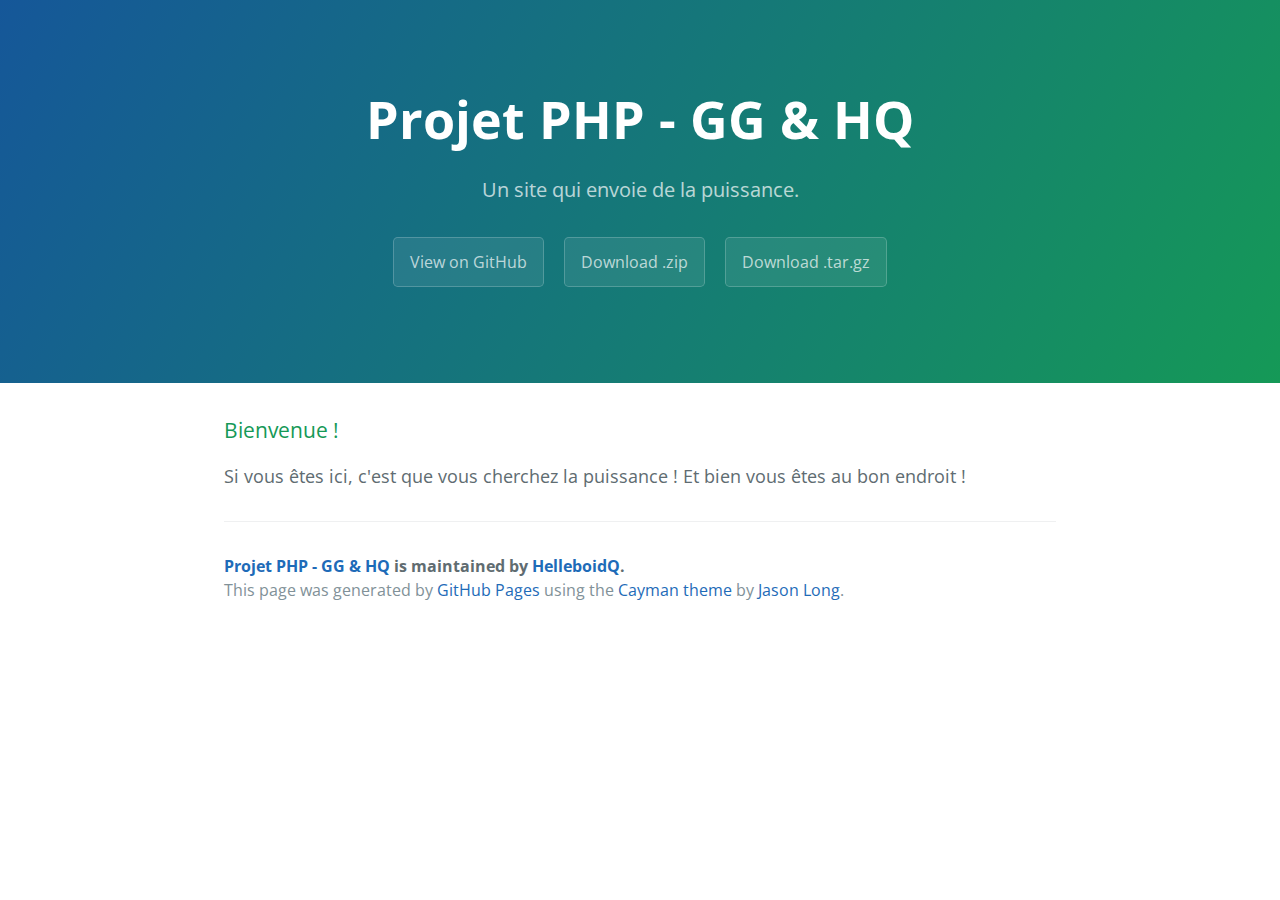
<file: index.html>
<!DOCTYPE html>
<html lang="en-us">
  <head>
    <meta charset="UTF-8">
    <title>Projet PHP - GG &amp; HQ by HelleboidQ</title>
    <meta name="viewport" content="width=device-width, initial-scale=1">
    <link rel="stylesheet" type="text/css" href="stylesheets/normalize.css" media="screen">
    <link href='https://fonts.googleapis.com/css?family=Open+Sans:400,700' rel='stylesheet' type='text/css'>
    <link rel="stylesheet" type="text/css" href="stylesheets/stylesheet.css" media="screen">
    <link rel="stylesheet" type="text/css" href="stylesheets/github-light.css" media="screen">
  </head>
  <body>
    <section class="page-header">
      <h1 class="project-name">Projet PHP - GG &amp; HQ</h1>
      <h2 class="project-tagline">Un site qui envoie de la puissance.</h2>
      <a href="https://github.com/HelleboidQ/projetphpgghq" class="btn">View on GitHub</a>
      <a href="https://github.com/HelleboidQ/projetphpgghq/zipball/master" class="btn">Download .zip</a>
      <a href="https://github.com/HelleboidQ/projetphpgghq/tarball/master" class="btn">Download .tar.gz</a>
    </section>

    <section class="main-content">
      <h3>
<a id="bienvenue-" class="anchor" href="#bienvenue-" aria-hidden="true"><span aria-hidden="true" class="octicon octicon-link"></span></a>Bienvenue !</h3>

<p>Si vous êtes ici, c'est que vous cherchez la puissance ! Et bien vous êtes au bon endroit !</p>

      <footer class="site-footer">
        <span class="site-footer-owner"><a href="https://github.com/HelleboidQ/projetphpgghq">Projet PHP - GG &amp; HQ</a> is maintained by <a href="https://github.com/HelleboidQ">HelleboidQ</a>.</span>

        <span class="site-footer-credits">This page was generated by <a href="https://pages.github.com">GitHub Pages</a> using the <a href="https://github.com/jasonlong/cayman-theme">Cayman theme</a> by <a href="https://twitter.com/jasonlong">Jason Long</a>.</span>
      </footer>

    </section>

  
  </body>
</html>
</file>
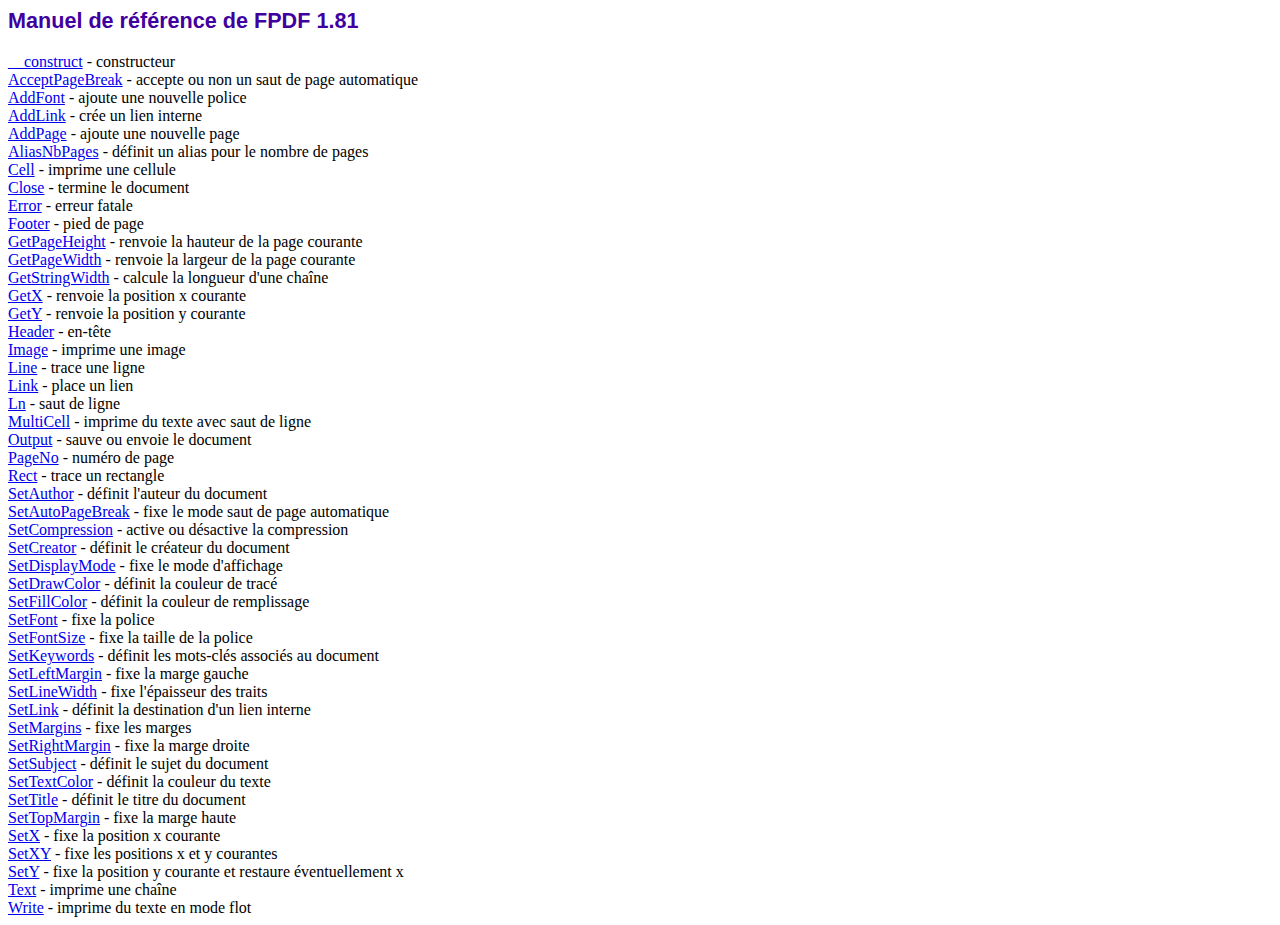
<file: app/Helpers/doc/index.htm>
<!DOCTYPE html PUBLIC "-//W3C//DTD HTML 4.01 Transitional//EN">
<html>
<head>
<meta http-equiv="Content-Type" content="text/html; charset=ISO-8859-1">
<title>Manuel de r�f�rence de FPDF 1.81</title>
<link type="text/css" rel="stylesheet" href="../fpdf.css">
</head>
<body>
<h1>Manuel de r�f�rence de FPDF 1.81</h1>
<a href="__construct.htm">__construct</a> - constructeur<br>
<a href="acceptpagebreak.htm">AcceptPageBreak</a> - accepte ou non un saut de page automatique<br>
<a href="addfont.htm">AddFont</a> - ajoute une nouvelle police<br>
<a href="addlink.htm">AddLink</a> - cr�e un lien interne<br>
<a href="addpage.htm">AddPage</a> - ajoute une nouvelle page<br>
<a href="aliasnbpages.htm">AliasNbPages</a> - d�finit un alias pour le nombre de pages<br>
<a href="cell.htm">Cell</a> - imprime une cellule<br>
<a href="close.htm">Close</a> - termine le document<br>
<a href="error.htm">Error</a> - erreur fatale<br>
<a href="footer.htm">Footer</a> - pied de page<br>
<a href="getpageheight.htm">GetPageHeight</a> - renvoie la hauteur de la page courante<br>
<a href="getpagewidth.htm">GetPageWidth</a> - renvoie la largeur de la page courante<br>
<a href="getstringwidth.htm">GetStringWidth</a> - calcule la longueur d'une cha�ne<br>
<a href="getx.htm">GetX</a> - renvoie la position x courante<br>
<a href="gety.htm">GetY</a> - renvoie la position y courante<br>
<a href="header.htm">Header</a> - en-t�te<br>
<a href="image.htm">Image</a> - imprime une image<br>
<a href="line.htm">Line</a> - trace une ligne<br>
<a href="link.htm">Link</a> - place un lien<br>
<a href="ln.htm">Ln</a> - saut de ligne<br>
<a href="multicell.htm">MultiCell</a> - imprime du texte avec saut de ligne<br>
<a href="output.htm">Output</a> - sauve ou envoie le document<br>
<a href="pageno.htm">PageNo</a> - num�ro de page<br>
<a href="rect.htm">Rect</a> - trace un rectangle<br>
<a href="setauthor.htm">SetAuthor</a> - d�finit l'auteur du document<br>
<a href="setautopagebreak.htm">SetAutoPageBreak</a> - fixe le mode saut de page automatique<br>
<a href="setcompression.htm">SetCompression</a> - active ou d�sactive la compression<br>
<a href="setcreator.htm">SetCreator</a> - d�finit le cr�ateur du document<br>
<a href="setdisplaymode.htm">SetDisplayMode</a> - fixe le mode d'affichage<br>
<a href="setdrawcolor.htm">SetDrawColor</a> - d�finit la couleur de trac�<br>
<a href="setfillcolor.htm">SetFillColor</a> - d�finit la couleur de remplissage<br>
<a href="setfont.htm">SetFont</a> - fixe la police<br>
<a href="setfontsize.htm">SetFontSize</a> - fixe la taille de la police<br>
<a href="setkeywords.htm">SetKeywords</a> - d�finit les mots-cl�s associ�s au document<br>
<a href="setleftmargin.htm">SetLeftMargin</a> - fixe la marge gauche<br>
<a href="setlinewidth.htm">SetLineWidth</a> - fixe l'�paisseur des traits<br>
<a href="setlink.htm">SetLink</a> - d�finit la destination d'un lien interne<br>
<a href="setmargins.htm">SetMargins</a> - fixe les marges<br>
<a href="setrightmargin.htm">SetRightMargin</a> - fixe la marge droite<br>
<a href="setsubject.htm">SetSubject</a> - d�finit le sujet du document<br>
<a href="settextcolor.htm">SetTextColor</a> - d�finit la couleur du texte<br>
<a href="settitle.htm">SetTitle</a> - d�finit le titre du document<br>
<a href="settopmargin.htm">SetTopMargin</a> - fixe la marge haute<br>
<a href="setx.htm">SetX</a> - fixe la position x courante<br>
<a href="setxy.htm">SetXY</a> - fixe les positions x et y courantes<br>
<a href="sety.htm">SetY</a> - fixe la position y courante et restaure �ventuellement x<br>
<a href="text.htm">Text</a> - imprime une cha�ne<br>
<a href="write.htm">Write</a> - imprime du texte en mode flot<br>
</body>
</html>
</file>
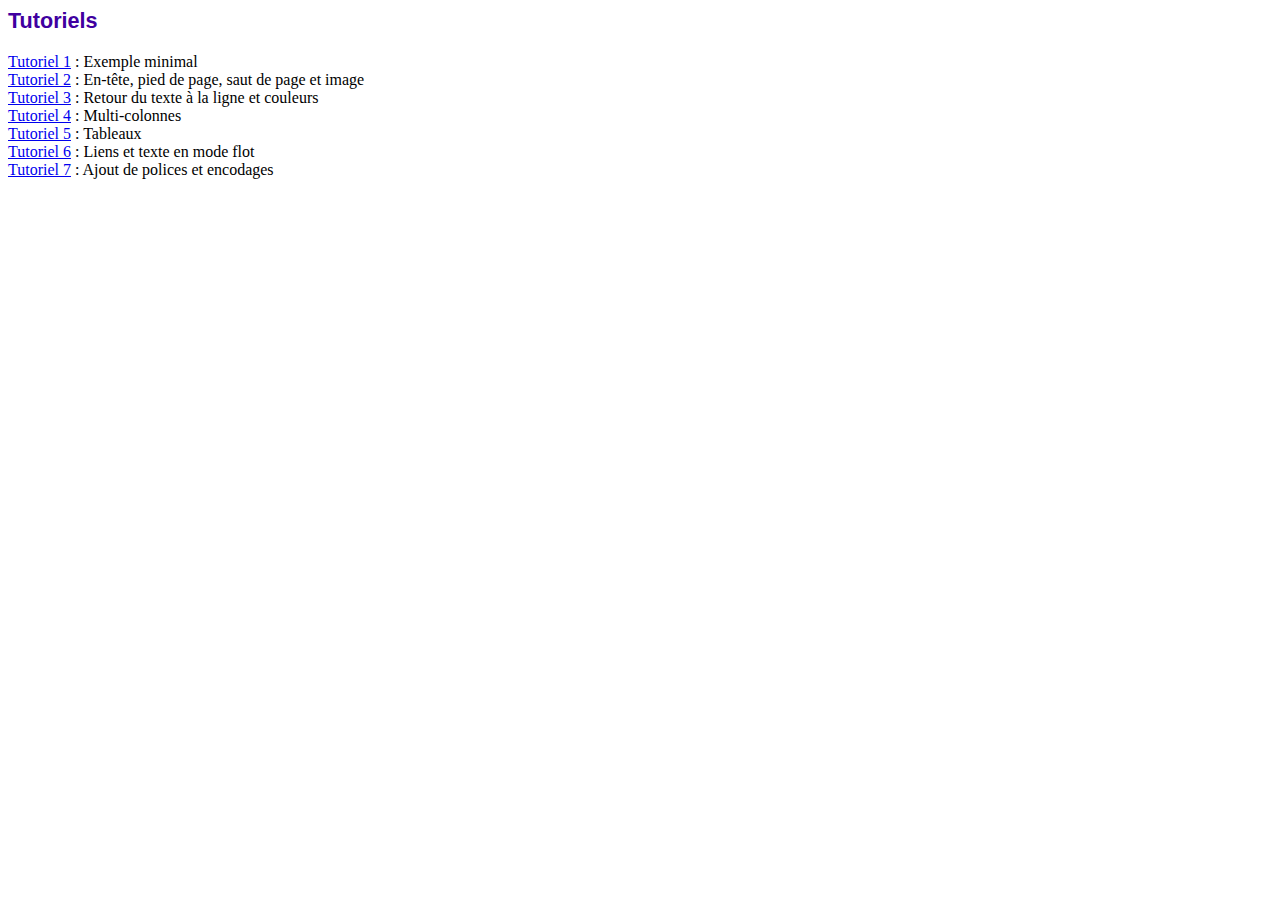
<file: app/Helpers/tutorial/index.htm>
<!DOCTYPE html PUBLIC "-//W3C//DTD HTML 4.01 Transitional//EN">
<html>
<head>
<meta http-equiv="Content-Type" content="text/html; charset=ISO-8859-1">
<title>Tutoriels</title>
<link type="text/css" rel="stylesheet" href="../fpdf.css">
</head>
<body>
<h1>Tutoriels</h1>
<ul style="list-style-type:none; margin-left:0; padding-left:0">
<li><a href="tuto1.htm">Tutoriel 1</a> : Exemple minimal</li>
<li><a href="tuto2.htm">Tutoriel 2</a> : En-t�te, pied de page, saut de page et image</li>
<li><a href="tuto3.htm">Tutoriel 3</a> : Retour du texte � la ligne et couleurs</li>
<li><a href="tuto4.htm">Tutoriel 4</a> : Multi-colonnes</li>
<li><a href="tuto5.htm">Tutoriel 5</a> : Tableaux</li>
<li><a href="tuto6.htm">Tutoriel 6</a> : Liens et texte en mode flot</li>
<li><a href="tuto7.htm">Tutoriel 7</a> : Ajout de polices et encodages</li>
</ul>
</body>
</html>
</file>
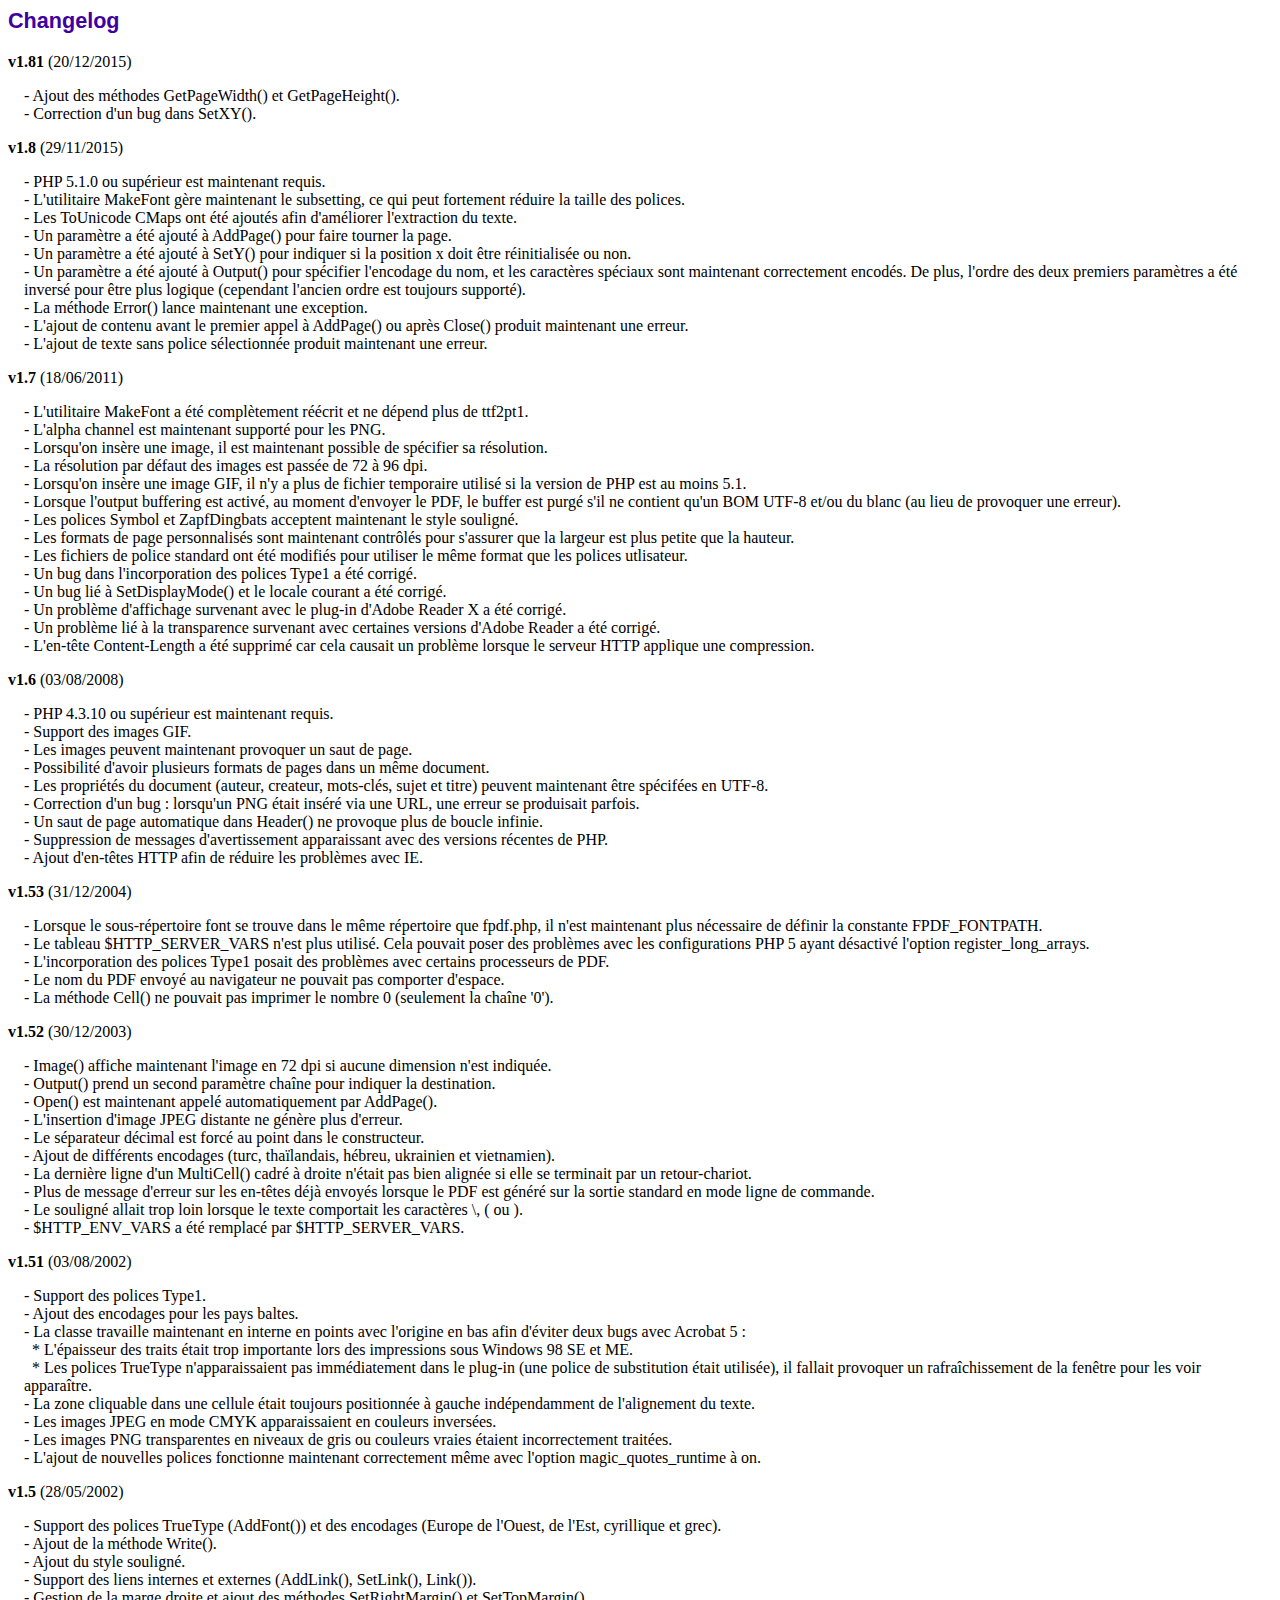
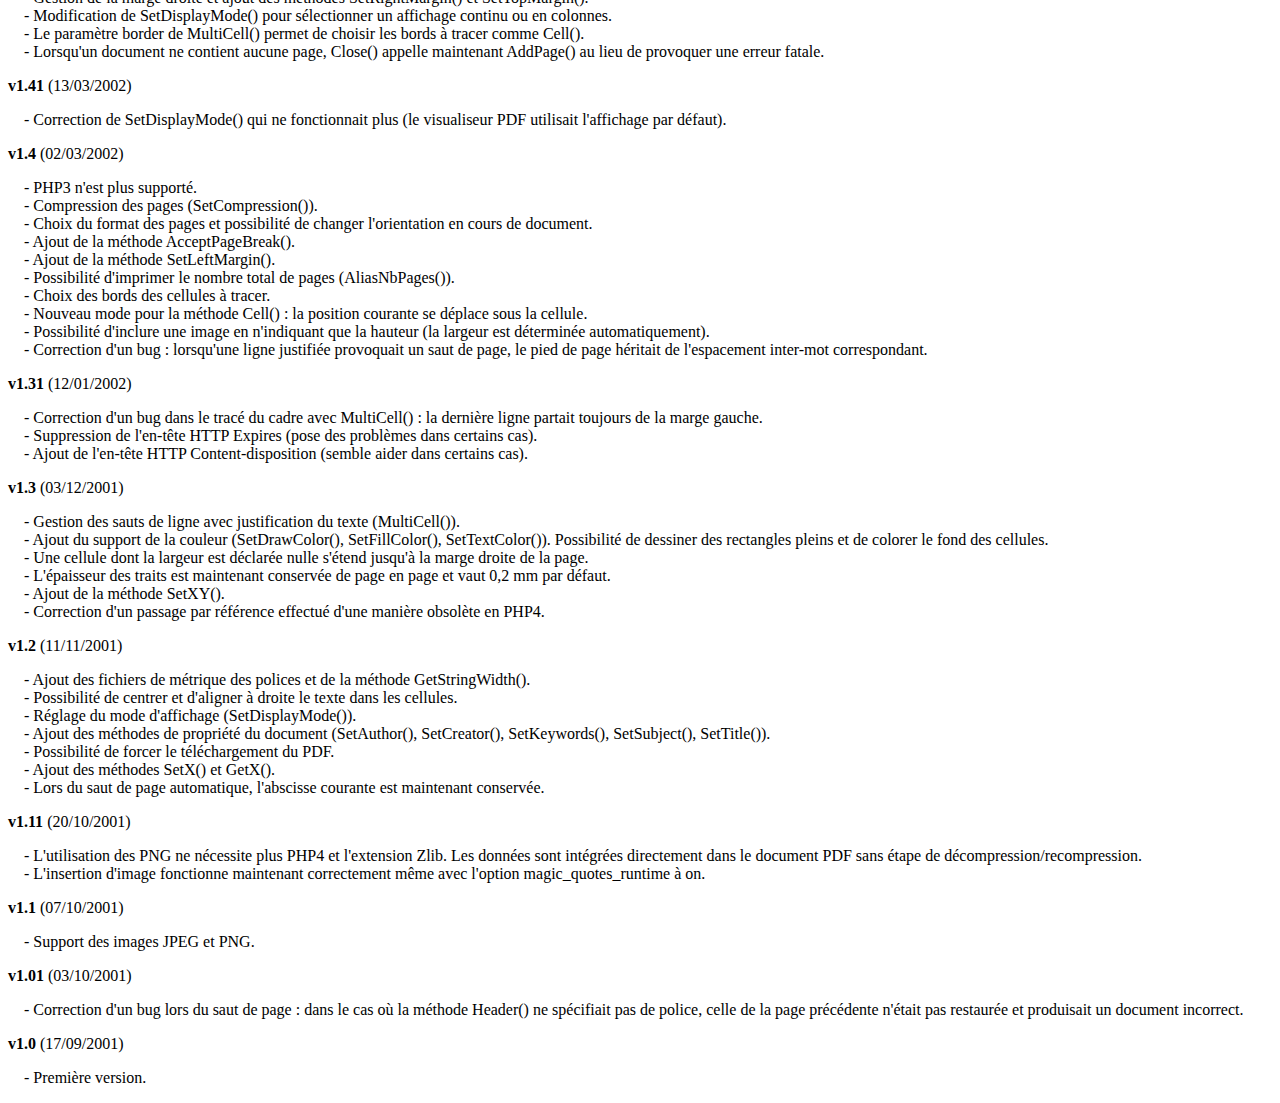
<file: app/Helpers/changelog.htm>
<!DOCTYPE html PUBLIC "-//W3C//DTD HTML 4.01 Transitional//EN">
<html>
<head>
<meta http-equiv="Content-Type" content="text/html; charset=ISO-8859-1">
<title>Changelog</title>
<link type="text/css" rel="stylesheet" href="fpdf.css">
<style type="text/css">
dd {margin:1em 0 1em 1em}
</style>
</head>
<body>
<h1>Changelog</h1>
<dl>
<dt><strong>v1.81</strong> (20/12/2015)</dt>
<dd>
- Ajout des m�thodes GetPageWidth() et GetPageHeight().<br>
- Correction d'un bug dans SetXY().<br>
</dd>
<dt><strong>v1.8</strong> (29/11/2015)</dt>
<dd>
- PHP 5.1.0 ou sup�rieur est maintenant requis.<br>
- L'utilitaire MakeFont g�re maintenant le subsetting, ce qui peut fortement r�duire la taille des polices.<br>
- Les ToUnicode CMaps ont �t� ajout�s afin d'am�liorer l'extraction du texte.<br>
- Un param�tre a �t� ajout� � AddPage() pour faire tourner la page.<br>
- Un param�tre a �t� ajout� � SetY() pour indiquer si la position x doit �tre r�initialis�e ou non.<br>
- Un param�tre a �t� ajout� � Output() pour sp�cifier l'encodage du nom, et les caract�res sp�ciaux sont maintenant correctement encod�s. De plus, l'ordre des deux premiers param�tres a �t� invers� pour �tre plus logique (cependant l'ancien ordre est toujours support�).<br>
- La m�thode Error() lance maintenant une exception.<br>
- L'ajout de contenu avant le premier appel � AddPage() ou apr�s Close() produit maintenant une erreur.<br>
- L'ajout de texte sans police s�lectionn�e produit maintenant une erreur.<br>
</dd>
<dt><strong>v1.7</strong> (18/06/2011)</dt>
<dd>
- L'utilitaire MakeFont a �t� compl�tement r��crit et ne d�pend plus de ttf2pt1.<br>
- L'alpha channel est maintenant support� pour les PNG.<br>
- Lorsqu'on ins�re une image, il est maintenant possible de sp�cifier sa r�solution.<br>
- La r�solution par d�faut des images est pass�e de 72 � 96 dpi.<br>
- Lorsqu'on ins�re une image GIF, il n'y a plus de fichier temporaire utilis� si la version de PHP est au moins 5.1.<br>
- Lorsque l'output buffering est activ�, au moment d'envoyer le PDF, le buffer est purg� s'il ne contient qu'un BOM UTF-8 et/ou du blanc (au lieu de provoquer une erreur).<br>
- Les polices Symbol et ZapfDingbats acceptent maintenant le style soulign�.<br>
- Les formats de page personnalis�s sont maintenant contr�l�s pour s'assurer que la largeur est plus petite que la hauteur.<br>
- Les fichiers de police standard ont �t� modifi�s pour utiliser le m�me format que les polices utlisateur.<br>
- Un bug dans l'incorporation des polices Type1 a �t� corrig�.<br>
- Un bug li� � SetDisplayMode() et le locale courant a �t� corrig�.<br>
- Un probl�me d'affichage survenant avec le plug-in d'Adobe Reader X a �t� corrig�.<br>
- Un probl�me li� � la transparence survenant avec certaines versions d'Adobe Reader a �t� corrig�.<br>
- L'en-t�te Content-Length a �t� supprim� car cela causait un probl�me lorsque le serveur HTTP applique une compression.<br>
</dd>
<dt><strong>v1.6</strong> (03/08/2008)</dt>
<dd>
- PHP 4.3.10 ou sup�rieur est maintenant requis.<br>
- Support des images GIF.<br>
- Les images peuvent maintenant provoquer un saut de page.<br>
- Possibilit� d'avoir plusieurs formats de pages dans un m�me document.<br>
- Les propri�t�s du document (auteur, createur, mots-cl�s, sujet et titre) peuvent maintenant �tre sp�cif�es en UTF-8.<br>
- Correction d'un bug : lorsqu'un PNG �tait ins�r� via une URL, une erreur se produisait parfois.<br>
- Un saut de page automatique dans Header() ne provoque plus de boucle infinie.<br>
- Suppression de messages d'avertissement apparaissant avec des versions r�centes de PHP.<br>
- Ajout d'en-t�tes HTTP afin de r�duire les probl�mes avec IE.<br>
</dd>
<dt><strong>v1.53</strong> (31/12/2004)</dt>
<dd>
- Lorsque le sous-r�pertoire font se trouve dans le m�me r�pertoire que fpdf.php, il n'est maintenant plus n�cessaire de d�finir la constante FPDF_FONTPATH.<br>
- Le tableau $HTTP_SERVER_VARS n'est plus utilis�. Cela pouvait poser des probl�mes avec les configurations PHP 5 ayant d�sactiv� l'option register_long_arrays.<br>
- L'incorporation des polices Type1 posait des probl�mes avec certains processeurs de PDF.<br>
- Le nom du PDF envoy� au navigateur ne pouvait pas comporter d'espace.<br>
- La m�thode Cell() ne pouvait pas imprimer le nombre 0 (seulement la cha�ne '0').<br>
</dd>
<dt><strong>v1.52</strong> (30/12/2003)</dt>
<dd>
- Image() affiche maintenant l'image en 72 dpi si aucune dimension n'est indiqu�e.<br>
- Output() prend un second param�tre cha�ne pour indiquer la destination.<br>
- Open() est maintenant appel� automatiquement par AddPage().<br>
- L'insertion d'image JPEG distante ne g�n�re plus d'erreur.<br>
- Le s�parateur d�cimal est forc� au point dans le constructeur.<br>
- Ajout de diff�rents encodages (turc, tha�landais, h�breu, ukrainien et vietnamien).<br>
- La derni�re ligne d'un MultiCell() cadr� � droite n'�tait pas bien align�e si elle se terminait par un retour-chariot.<br>
- Plus de message d'erreur sur les en-t�tes d�j� envoy�s lorsque le PDF est g�n�r� sur la sortie standard en mode ligne de commande.<br>
- Le soulign� allait trop loin lorsque le texte comportait les caract�res \, ( ou ).<br>
- $HTTP_ENV_VARS a �t� remplac� par $HTTP_SERVER_VARS.<br>
</dd>
<dt><strong>v1.51</strong> (03/08/2002)</dt>
<dd>
- Support des polices Type1.<br>
- Ajout des encodages pour les pays baltes.<br>
- La classe travaille maintenant en interne en points avec l'origine en bas afin d'�viter deux bugs avec Acrobat 5 :<br>&nbsp;&nbsp;* L'�paisseur des traits �tait trop importante lors des impressions sous Windows 98 SE et ME.<br>&nbsp;&nbsp;* Les polices TrueType n'apparaissaient pas imm�diatement dans le plug-in (une police de substitution �tait utilis�e), il fallait provoquer un rafra�chissement de la fen�tre pour les voir appara�tre.<br>
- La zone cliquable dans une cellule �tait toujours positionn�e � gauche ind�pendamment de l'alignement du texte.<br>
- Les images JPEG en mode CMYK apparaissaient en couleurs invers�es.<br>
- Les images PNG transparentes en niveaux de gris ou couleurs vraies �taient incorrectement trait�es.<br>
- L'ajout de nouvelles polices fonctionne maintenant correctement m�me avec l'option magic_quotes_runtime � on.<br>
</dd>
<dt><strong>v1.5</strong> (28/05/2002)</dt>
<dd>
- Support des polices TrueType (AddFont()) et des encodages (Europe de l'Ouest, de l'Est, cyrillique et grec).<br>
- Ajout de la m�thode Write().<br>
- Ajout du style soulign�.<br>
- Support des liens internes et externes (AddLink(), SetLink(), Link()).<br>
- Gestion de la marge droite et ajout des m�thodes SetRightMargin() et SetTopMargin().<br>
- Modification de SetDisplayMode() pour s�lectionner un affichage continu ou en colonnes.<br>
- Le param�tre border de MultiCell() permet de choisir les bords � tracer comme Cell().<br>
- Lorsqu'un document ne contient aucune page, Close() appelle maintenant AddPage() au lieu de provoquer une erreur fatale.<br>
</dd>
<dt><strong>v1.41</strong> (13/03/2002)</dt>
<dd>
- Correction de SetDisplayMode() qui ne fonctionnait plus (le visualiseur PDF utilisait l'affichage par d�faut).<br>
</dd>
<dt><strong>v1.4</strong> (02/03/2002)</dt>
<dd>
- PHP3 n'est plus support�.<br>
- Compression des pages (SetCompression()).<br>
- Choix du format des pages et possibilit� de changer l'orientation en cours de document.<br>
- Ajout de la m�thode AcceptPageBreak().<br>
- Ajout de la m�thode SetLeftMargin().<br>
- Possibilit� d'imprimer le nombre total de pages (AliasNbPages()).<br>
- Choix des bords des cellules � tracer.<br>
- Nouveau mode pour la m�thode Cell() : la position courante se d�place sous la cellule.<br>
- Possibilit� d'inclure une image en n'indiquant que la hauteur (la largeur est d�termin�e automatiquement).<br>
- Correction d'un bug : lorsqu'une ligne justifi�e provoquait un saut de page, le pied de page h�ritait de l'espacement inter-mot correspondant.<br>
</dd>
<dt><strong>v1.31</strong> (12/01/2002)</dt>
<dd>
- Correction d'un bug dans le trac� du cadre avec MultiCell() : la derni�re ligne partait toujours de la marge gauche.<br>
- Suppression de l'en-t�te HTTP Expires (pose des probl�mes dans certains cas).<br>
- Ajout de l'en-t�te HTTP Content-disposition (semble aider dans certains cas).<br>
</dd>
<dt><strong>v1.3</strong> (03/12/2001)</dt>
<dd>
- Gestion des sauts de ligne avec justification du texte (MultiCell()).<br>
- Ajout du support de la couleur (SetDrawColor(), SetFillColor(), SetTextColor()). Possibilit� de dessiner des rectangles pleins et de colorer le fond des cellules.<br>
- Une cellule dont la largeur est d�clar�e nulle s'�tend jusqu'� la marge droite de la page.<br>
- L'�paisseur des traits est maintenant conserv�e de page en page et vaut 0,2 mm par d�faut.<br>
- Ajout de la m�thode SetXY().<br>
- Correction d'un passage par r�f�rence effectu� d'une mani�re obsol�te en PHP4.<br>
</dd>
<dt><strong>v1.2</strong> (11/11/2001)</dt>
<dd>
- Ajout des fichiers de m�trique des polices et de la m�thode GetStringWidth().<br>
- Possibilit� de centrer et d'aligner � droite le texte dans les cellules.<br>
- R�glage du mode d'affichage (SetDisplayMode()).<br>
- Ajout des m�thodes de propri�t� du document (SetAuthor(), SetCreator(), SetKeywords(), SetSubject(), SetTitle()).<br>
- Possibilit� de forcer le t�l�chargement du PDF.<br>
- Ajout des m�thodes SetX() et GetX().<br>
- Lors du saut de page automatique, l'abscisse courante est maintenant conserv�e.<br>
</dd>
<dt><strong>v1.11</strong> (20/10/2001)</dt>
<dd>
- L'utilisation des PNG ne n�cessite plus PHP4 et l'extension Zlib. Les donn�es sont int�gr�es directement dans le document PDF sans �tape de d�compression/recompression.<br>
- L'insertion d'image fonctionne maintenant correctement m�me avec l'option magic_quotes_runtime � on.<br>
</dd>
<dt><strong>v1.1</strong> (07/10/2001)</dt>
<dd>
- Support des images JPEG et PNG.<br>
</dd>
<dt><strong>v1.01</strong> (03/10/2001)</dt>
<dd>
- Correction d'un bug lors du saut de page : dans le cas o� la m�thode Header() ne sp�cifiait pas de police, celle de la page pr�c�dente n'�tait pas restaur�e et produisait un document incorrect.<br>
</dd>
<dt><strong>v1.0</strong> (17/09/2001)</dt>
<dd>
- Premi�re version.<br>
</dd>
</dl>
</body>
</html>
</file>
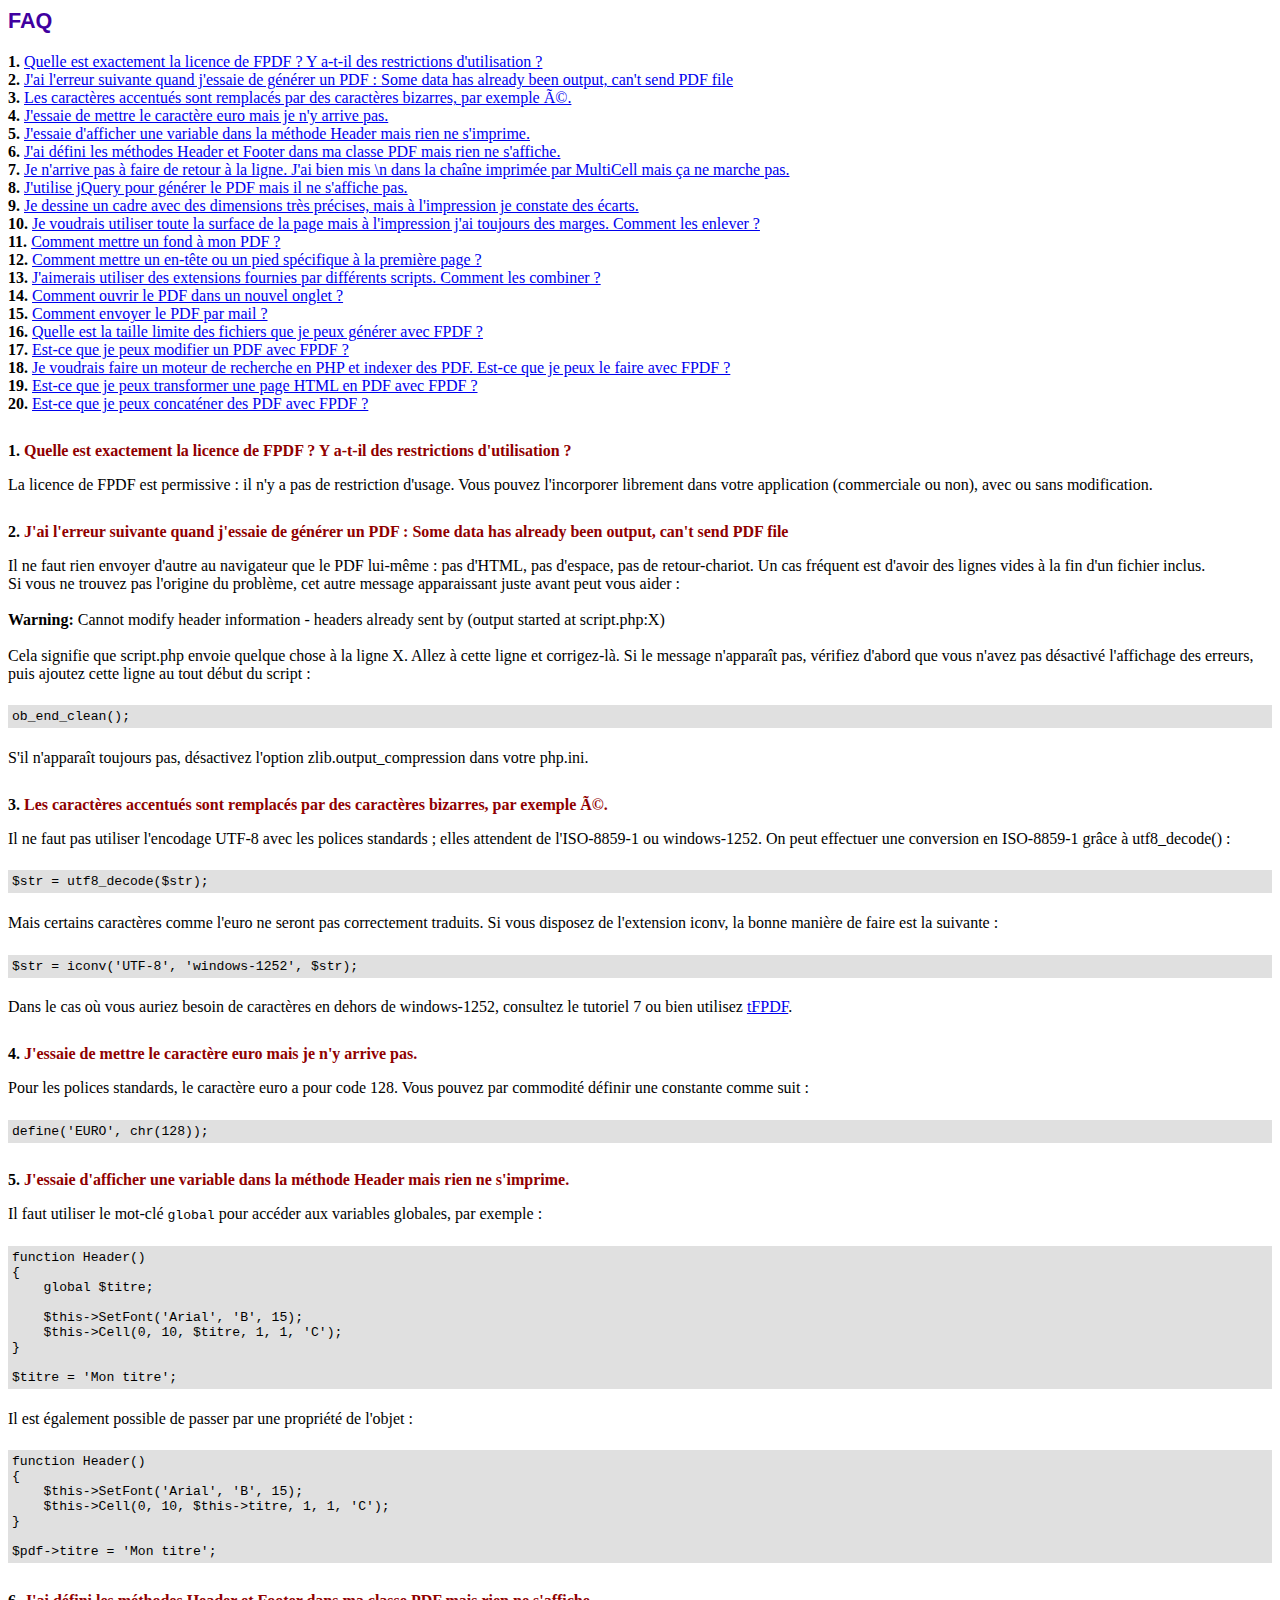
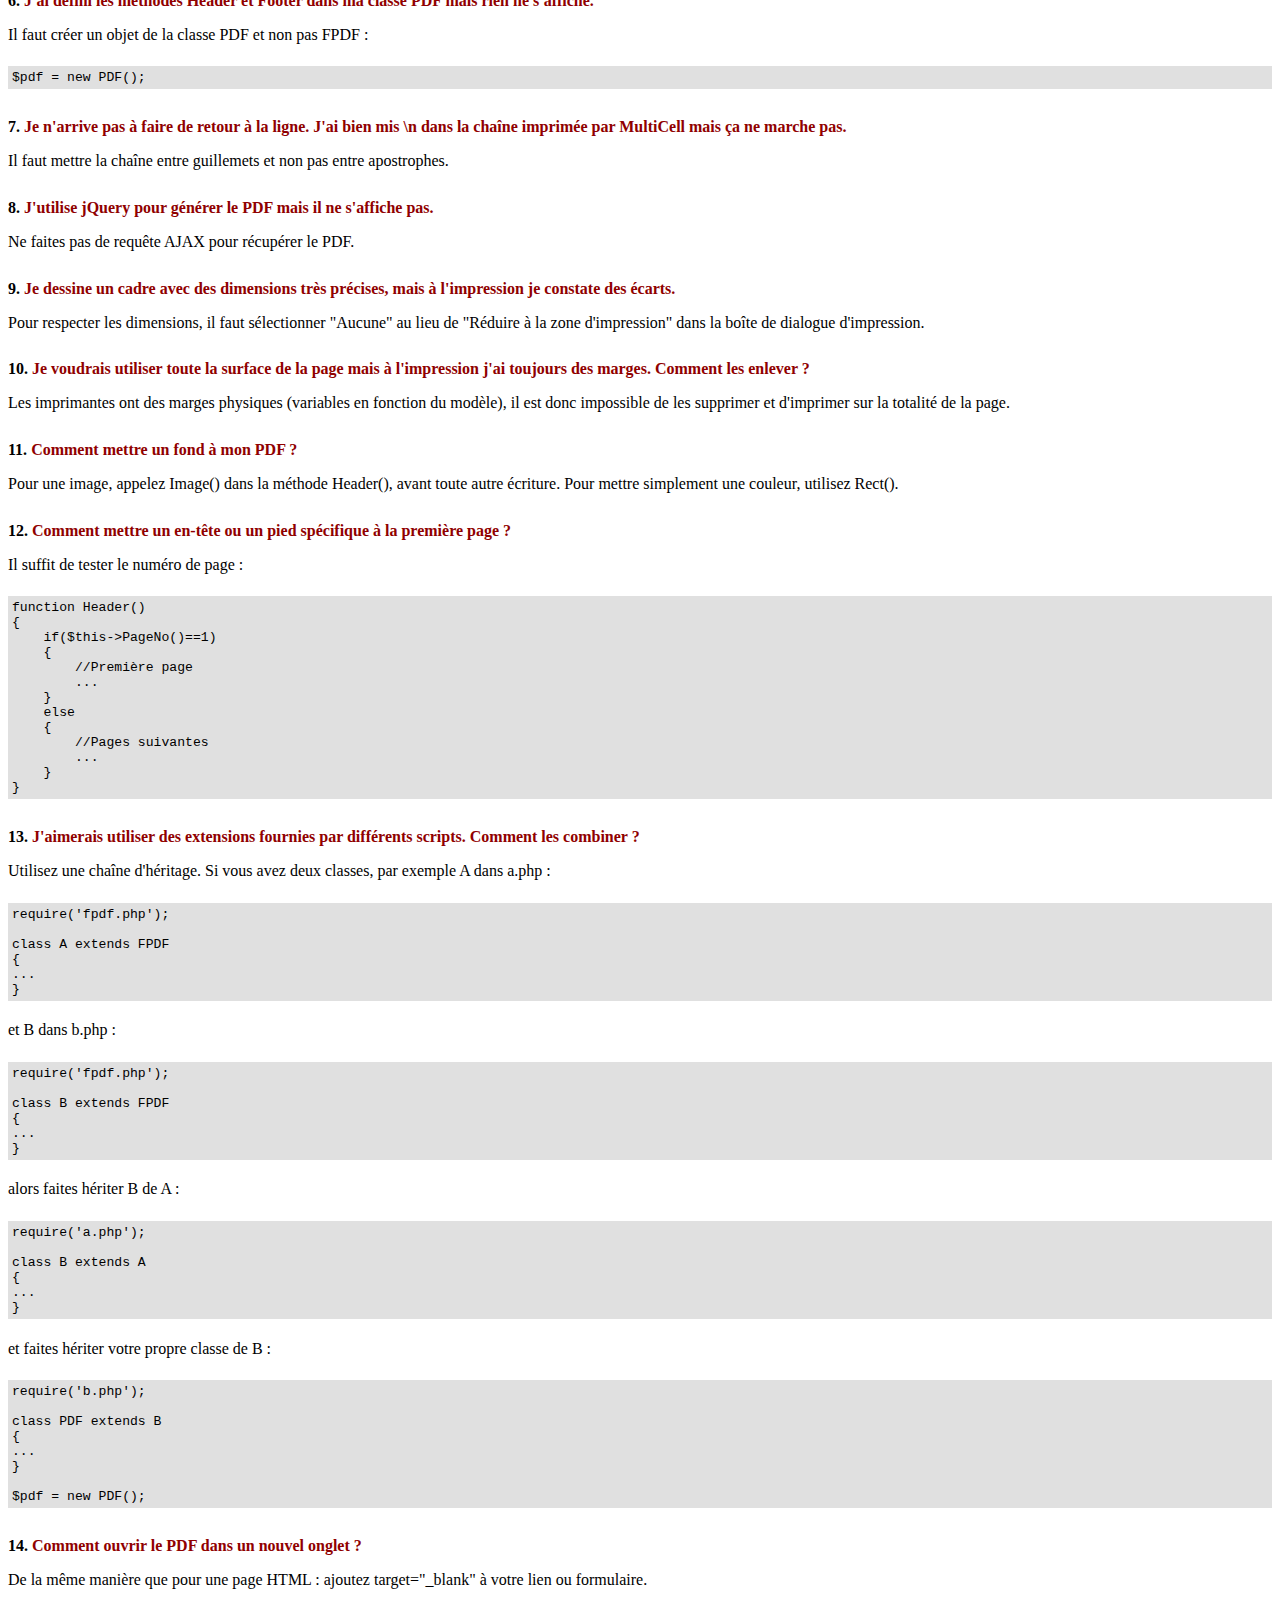
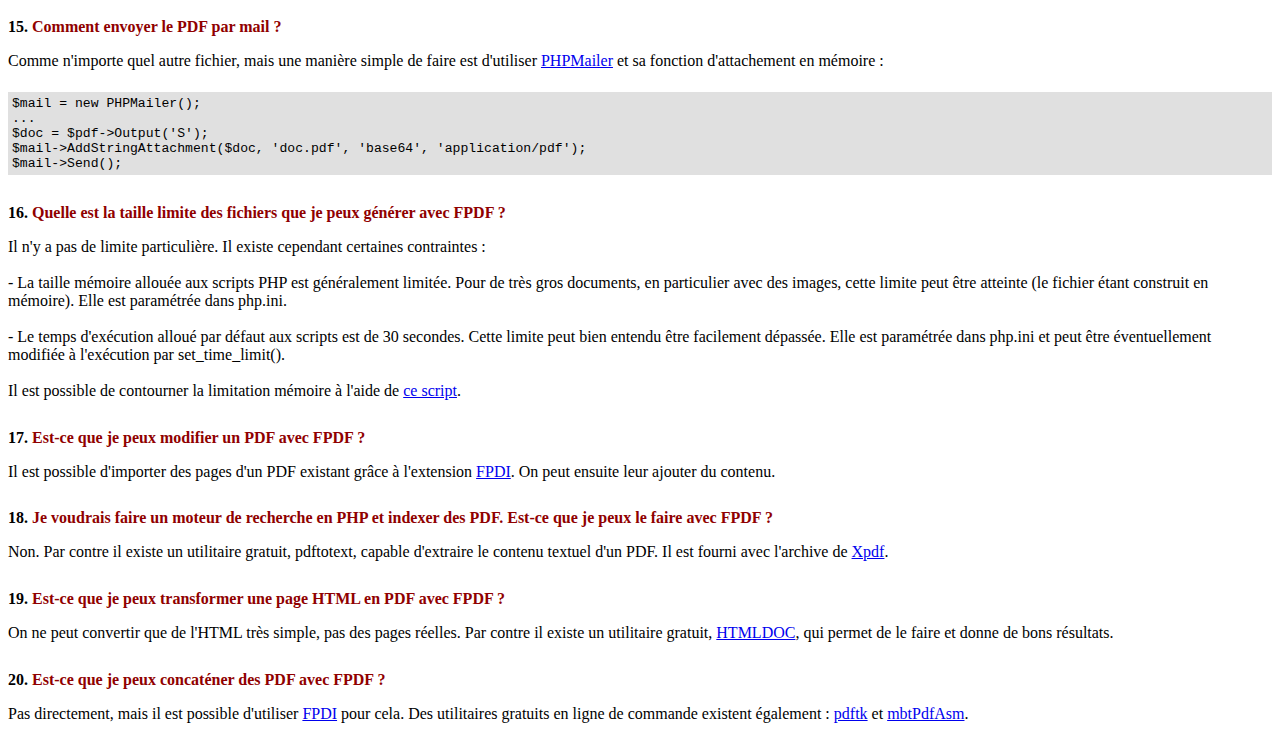
<file: app/Helpers/FAQ.htm>
<!DOCTYPE html PUBLIC "-//W3C//DTD HTML 4.01 Transitional//EN">
<html>
<head>
<meta http-equiv="Content-Type" content="text/html; charset=ISO-8859-1">
<title>FAQ</title>
<link type="text/css" rel="stylesheet" href="fpdf.css">
<style type="text/css">
ul {list-style-type:none; margin:0; padding:0}
ul#answers li {margin-top:1.8em}
.question {font-weight:bold; color:#900000}
</style>
</head>
<body>
<h1>FAQ</h1>
<ul>
<li><b>1.</b> <a href='#q1'>Quelle est exactement la licence de FPDF ? Y a-t-il des restrictions d'utilisation ?</a></li>
<li><b>2.</b> <a href='#q2'>J'ai l'erreur suivante quand j'essaie de g�n�rer un PDF : Some data has already been output, can't send PDF file</a></li>
<li><b>3.</b> <a href='#q3'>Les caract�res accentu�s sont remplac�s par des caract�res bizarres, par exemple é.</a></li>
<li><b>4.</b> <a href='#q4'>J'essaie de mettre le caract�re euro mais je n'y arrive pas.</a></li>
<li><b>5.</b> <a href='#q5'>J'essaie d'afficher une variable dans la m�thode Header mais rien ne s'imprime.</a></li>
<li><b>6.</b> <a href='#q6'>J'ai d�fini les m�thodes Header et Footer dans ma classe PDF mais rien ne s'affiche.</a></li>
<li><b>7.</b> <a href='#q7'>Je n'arrive pas � faire de retour � la ligne. J'ai bien mis \n dans la cha�ne imprim�e par MultiCell mais �a ne marche pas.</a></li>
<li><b>8.</b> <a href='#q8'>J'utilise jQuery pour g�n�rer le PDF mais il ne s'affiche pas.</a></li>
<li><b>9.</b> <a href='#q9'>Je dessine un cadre avec des dimensions tr�s pr�cises, mais � l'impression je constate des �carts.</a></li>
<li><b>10.</b> <a href='#q10'>Je voudrais utiliser toute la surface de la page mais � l'impression j'ai toujours des marges. Comment les enlever ?</a></li>
<li><b>11.</b> <a href='#q11'>Comment mettre un fond � mon PDF ?</a></li>
<li><b>12.</b> <a href='#q12'>Comment mettre un en-t�te ou un pied sp�cifique � la premi�re page ?</a></li>
<li><b>13.</b> <a href='#q13'>J'aimerais utiliser des extensions fournies par diff�rents scripts. Comment les combiner ?</a></li>
<li><b>14.</b> <a href='#q14'>Comment ouvrir le PDF dans un nouvel onglet ?</a></li>
<li><b>15.</b> <a href='#q15'>Comment envoyer le PDF par mail ?</a></li>
<li><b>16.</b> <a href='#q16'>Quelle est la taille limite des fichiers que je peux g�n�rer avec FPDF ?</a></li>
<li><b>17.</b> <a href='#q17'>Est-ce que je peux modifier un PDF avec FPDF ?</a></li>
<li><b>18.</b> <a href='#q18'>Je voudrais faire un moteur de recherche en PHP et indexer des PDF. Est-ce que je peux le faire avec FPDF ?</a></li>
<li><b>19.</b> <a href='#q19'>Est-ce que je peux transformer une page HTML en PDF avec FPDF ?</a></li>
<li><b>20.</b> <a href='#q20'>Est-ce que je peux concat�ner des PDF avec FPDF ?</a></li>
</ul>

<ul id='answers'>
<li id='q1'>
<p><b>1.</b> <span class='question'>Quelle est exactement la licence de FPDF ? Y a-t-il des restrictions d'utilisation ?</span></p>
La licence de FPDF est permissive : il n'y a pas de restriction d'usage. Vous pouvez l'incorporer
librement dans votre application (commerciale ou non), avec ou sans modification.
</li>

<li id='q2'>
<p><b>2.</b> <span class='question'>J'ai l'erreur suivante quand j'essaie de g�n�rer un PDF : Some data has already been output, can't send PDF file</span></p>
Il ne faut rien envoyer d'autre au navigateur que le PDF lui-m�me : pas d'HTML, pas d'espace, pas de
retour-chariot. Un cas fr�quent est d'avoir des lignes vides � la fin d'un fichier inclus.<br>
Si vous ne trouvez pas l'origine du probl�me, cet autre message apparaissant juste avant peut vous aider :<br>
<br>
<b>Warning:</b> Cannot modify header information - headers already sent by (output started at script.php:X)<br>
<br>
Cela signifie que script.php envoie quelque chose � la ligne X. Allez � cette ligne et corrigez-l�.
Si le message n'appara�t pas, v�rifiez d'abord que vous n'avez pas d�sactiv� l'affichage des erreurs,
puis ajoutez cette ligne au tout d�but du script :
<div class="doc-source">
<pre><code>ob_end_clean();</code></pre>
</div>
S'il n'appara�t toujours pas, d�sactivez l'option zlib.output_compression dans votre php.ini.
</li>

<li id='q3'>
<p><b>3.</b> <span class='question'>Les caract�res accentu�s sont remplac�s par des caract�res bizarres, par exemple é.</span></p>
Il ne faut pas utiliser l'encodage UTF-8 avec les polices standards ; elles attendent de l'ISO-8859-1 ou windows-1252.
On peut effectuer une conversion en ISO-8859-1 gr�ce � utf8_decode() :
<div class="doc-source">
<pre><code>$str = utf8_decode($str);</code></pre>
</div>
Mais certains caract�res comme l'euro ne seront pas correctement traduits. Si vous disposez de l'extension
iconv, la bonne mani�re de faire est la suivante :
<div class="doc-source">
<pre><code>$str = iconv('UTF-8', 'windows-1252', $str);</code></pre>
</div>
Dans le cas o� vous auriez besoin de caract�res en dehors de windows-1252, consultez le tutoriel 7 ou bien
utilisez <a href="http://www.fpdf.org/?go=script&amp;id=92" target="_blank">tFPDF</a>.
</li>

<li id='q4'>
<p><b>4.</b> <span class='question'>J'essaie de mettre le caract�re euro mais je n'y arrive pas.</span></p>
Pour les polices standards, le caract�re euro a pour code 128. Vous pouvez par commodit� d�finir
une constante comme suit :
<div class="doc-source">
<pre><code>define('EURO', chr(128));</code></pre>
</div>
</li>

<li id='q5'>
<p><b>5.</b> <span class='question'>J'essaie d'afficher une variable dans la m�thode Header mais rien ne s'imprime.</span></p>
Il faut utiliser le mot-cl� <code>global</code> pour acc�der aux variables globales, par exemple :
<div class="doc-source">
<pre><code>function Header()
{
    global $titre;

    $this-&gt;SetFont('Arial', 'B', 15);
    $this-&gt;Cell(0, 10, $titre, 1, 1, 'C');
}

$titre = 'Mon titre';</code></pre>
</div>
Il est �galement possible de passer par une propri�t� de l'objet :
<div class="doc-source">
<pre><code>function Header()
{
    $this-&gt;SetFont('Arial', 'B', 15);
    $this-&gt;Cell(0, 10, $this-&gt;titre, 1, 1, 'C');
}

$pdf-&gt;titre = 'Mon titre';</code></pre>
</div>
</li>

<li id='q6'>
<p><b>6.</b> <span class='question'>J'ai d�fini les m�thodes Header et Footer dans ma classe PDF mais rien ne s'affiche.</span></p>
Il faut cr�er un objet de la classe PDF et non pas FPDF :
<div class="doc-source">
<pre><code>$pdf = new PDF();</code></pre>
</div>
</li>

<li id='q7'>
<p><b>7.</b> <span class='question'>Je n'arrive pas � faire de retour � la ligne. J'ai bien mis \n dans la cha�ne imprim�e par MultiCell mais �a ne marche pas.</span></p>
Il faut mettre la cha�ne entre guillemets et non pas entre apostrophes.
</li>

<li id='q8'>
<p><b>8.</b> <span class='question'>J'utilise jQuery pour g�n�rer le PDF mais il ne s'affiche pas.</span></p>
Ne faites pas de requ�te AJAX pour r�cup�rer le PDF.
</li>

<li id='q9'>
<p><b>9.</b> <span class='question'>Je dessine un cadre avec des dimensions tr�s pr�cises, mais � l'impression je constate des �carts.</span></p>
Pour respecter les dimensions, il faut s�lectionner "Aucune" au lieu de "R�duire � la zone d'impression"
dans la bo�te de dialogue d'impression.
</li>

<li id='q10'>
<p><b>10.</b> <span class='question'>Je voudrais utiliser toute la surface de la page mais � l'impression j'ai toujours des marges. Comment les enlever ?</span></p>
Les imprimantes ont des marges physiques (variables en fonction du mod�le), il est donc impossible de les
supprimer et d'imprimer sur la totalit� de la page.
</li>

<li id='q11'>
<p><b>11.</b> <span class='question'>Comment mettre un fond � mon PDF ?</span></p>
Pour une image, appelez Image() dans la m�thode Header(), avant toute autre �criture. Pour mettre simplement
une couleur, utilisez Rect().
</li>

<li id='q12'>
<p><b>12.</b> <span class='question'>Comment mettre un en-t�te ou un pied sp�cifique � la premi�re page ?</span></p>
Il suffit de tester le num�ro de page :
<div class="doc-source">
<pre><code>function Header()
{
    if($this-&gt;PageNo()==1)
    {
        //Premi�re page
        ...
    }
    else
    {
        //Pages suivantes
        ...
    }
}</code></pre>
</div>
</li>

<li id='q13'>
<p><b>13.</b> <span class='question'>J'aimerais utiliser des extensions fournies par diff�rents scripts. Comment les combiner ?</span></p>
Utilisez une cha�ne d'h�ritage. Si vous avez deux classes, par exemple A dans a.php :
<div class="doc-source">
<pre><code>require('fpdf.php');

class A extends FPDF
{
...
}</code></pre>
</div>
et B dans b.php :
<div class="doc-source">
<pre><code>require('fpdf.php');

class B extends FPDF
{
...
}</code></pre>
</div>
alors faites h�riter B de A :
<div class="doc-source">
<pre><code>require('a.php');

class B extends A
{
...
}</code></pre>
</div>
et faites h�riter votre propre classe de B :
<div class="doc-source">
<pre><code>require('b.php');

class PDF extends B
{
...
}

$pdf = new PDF();</code></pre>
</div>
</li>

<li id='q14'>
<p><b>14.</b> <span class='question'>Comment ouvrir le PDF dans un nouvel onglet ?</span></p>
De la m�me mani�re que pour une page HTML : ajoutez target="_blank" � votre lien ou formulaire.
</li>

<li id='q15'>
<p><b>15.</b> <span class='question'>Comment envoyer le PDF par mail ?</span></p>
Comme n'importe quel autre fichier, mais une mani�re simple de faire est d'utiliser
<a href="http://phpmailer.codeworxtech.com" target="_blank">PHPMailer</a> et sa fonction d'attachement en m�moire :
<div class="doc-source">
<pre><code>$mail = new PHPMailer();
...
$doc = $pdf-&gt;Output('S');
$mail-&gt;AddStringAttachment($doc, 'doc.pdf', 'base64', 'application/pdf');
$mail-&gt;Send();</code></pre>
</div>
</li>

<li id='q16'>
<p><b>16.</b> <span class='question'>Quelle est la taille limite des fichiers que je peux g�n�rer avec FPDF ?</span></p>
Il n'y a pas de limite particuli�re. Il existe cependant certaines contraintes :
<br>
<br>
- La taille m�moire allou�e aux scripts PHP est g�n�ralement limit�e. Pour de tr�s gros
documents, en particulier avec des images, cette limite peut �tre atteinte (le fichier �tant
construit en m�moire). Elle est param�tr�e dans php.ini.
<br>
<br>
- Le temps d'ex�cution allou� par d�faut aux scripts est de 30 secondes. Cette limite peut bien
entendu �tre facilement d�pass�e. Elle est param�tr�e dans php.ini et peut �tre �ventuellement
modifi�e � l'ex�cution par set_time_limit().
<br>
<br>
Il est possible de contourner la limitation m�moire � l'aide de <a href="http://www.fpdf.org/?go=script&amp;id=76" target="_blank">ce script</a>.
</li>

<li id='q17'>
<p><b>17.</b> <span class='question'>Est-ce que je peux modifier un PDF avec FPDF ?</span></p>
Il est possible d'importer des pages d'un PDF existant gr�ce � l'extension <a href="https://www.setasign.com/products/fpdi/about/" target="_blank">FPDI</a>.
On peut ensuite leur ajouter du contenu.
</li>

<li id='q18'>
<p><b>18.</b> <span class='question'>Je voudrais faire un moteur de recherche en PHP et indexer des PDF. Est-ce que je peux le faire avec FPDF ?</span></p>
Non. Par contre il existe un utilitaire gratuit, pdftotext, capable d'extraire le contenu textuel d'un PDF.
Il est fourni avec l'archive de <a href="http://www.foolabs.com/xpdf/" target="_blank">Xpdf</a>.
</li>

<li id='q19'>
<p><b>19.</b> <span class='question'>Est-ce que je peux transformer une page HTML en PDF avec FPDF ?</span></p>
On ne peut convertir que de l'HTML tr�s simple, pas des pages r�elles. Par contre il existe un utilitaire
gratuit, <a href="https://www.msweet.org/projects.php?Z1" target="_blank">HTMLDOC</a>, qui permet de le
faire et donne de bons r�sultats.
</li>

<li id='q20'>
<p><b>20.</b> <span class='question'>Est-ce que je peux concat�ner des PDF avec FPDF ?</span></p>
Pas directement, mais il est possible d'utiliser <a href="https://www.setasign.com/products/fpdi/demos/concatenate-fake/" target="_blank">FPDI</a>
pour cela. Des utilitaires gratuits en ligne de commande existent �galement :
<a href="https://www.pdflabs.com/tools/pdftk-the-pdf-toolkit/" target="_blank">pdftk</a> et
<a href="http://thierry.schmit.free.fr/spip/spip.php?article4" target="_blank">mbtPdfAsm</a>.
</li>
</ul>
</body>
</html>
</file>
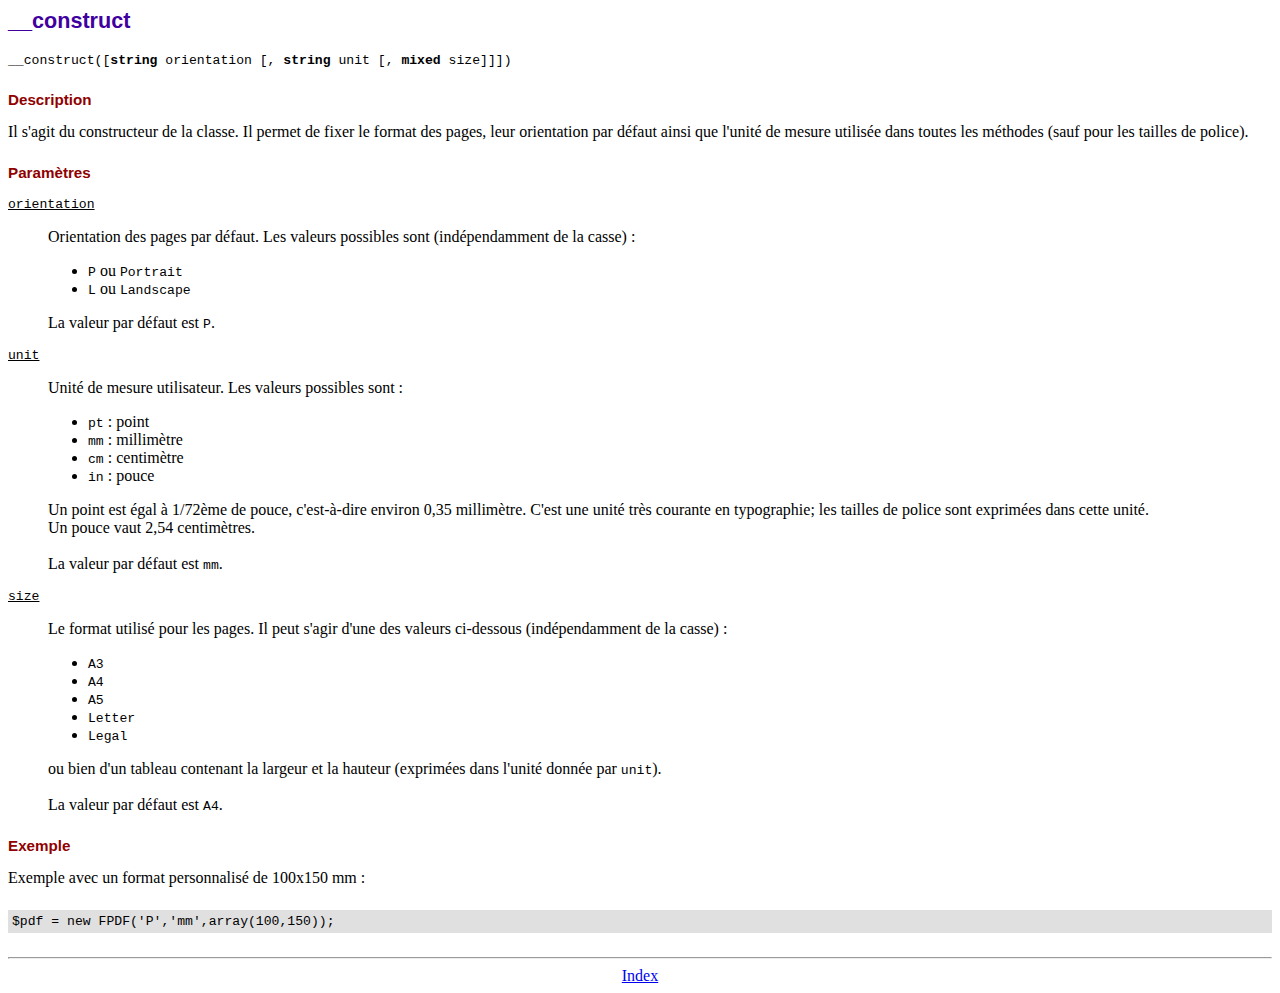
<file: app/Helpers/doc/__construct.htm>
<!DOCTYPE html PUBLIC "-//W3C//DTD HTML 4.01 Transitional//EN">
<html>
<head>
<meta http-equiv="Content-Type" content="text/html; charset=ISO-8859-1">
<title>__construct</title>
<link type="text/css" rel="stylesheet" href="../fpdf.css">
</head>
<body>
<h1>__construct</h1>
<code>__construct([<b>string</b> orientation [, <b>string</b> unit [, <b>mixed</b> size]]])</code>
<h2>Description</h2>
Il s'agit du constructeur de la classe. Il permet de fixer le format des pages, leur
orientation par d�faut ainsi que l'unit� de mesure utilis�e dans toutes les m�thodes (sauf
pour les tailles de police).
<h2>Param�tres</h2>
<dl class="param">
<dt><code>orientation</code></dt>
<dd>
Orientation des pages par d�faut. Les valeurs possibles sont (ind�pendamment de la casse) :
<ul>
<li><code>P</code> ou <code>Portrait</code></li>
<li><code>L</code> ou <code>Landscape</code></li>
</ul>
La valeur par d�faut est <code>P</code>.
</dd>
<dt><code>unit</code></dt>
<dd>
Unit� de mesure utilisateur. Les valeurs possibles sont :
<ul>
<li><code>pt</code> : point</li>
<li><code>mm</code> : millim�tre</li>
<li><code>cm</code> : centim�tre</li>
<li><code>in</code> : pouce</li>
</ul>
Un point est �gal � 1/72�me de pouce, c'est-�-dire environ 0,35 millim�tre. C'est une unit�
tr�s courante en typographie; les tailles de police sont exprim�es dans cette unit�.
<br>
Un pouce vaut 2,54 centim�tres.
<br>
<br>
La valeur par d�faut est <code>mm</code>.
</dd>
<dt><code>size</code></dt>
<dd>
Le format utilis� pour les pages. Il peut s'agir d'une des valeurs ci-dessous (ind�pendamment
de la casse) :
<ul>
<li><code>A3</code></li>
<li><code>A4</code></li>
<li><code>A5</code></li>
<li><code>Letter</code></li>
<li><code>Legal</code></li>
</ul>
ou bien d'un tableau contenant la largeur et la hauteur (exprim�es dans l'unit� donn�e par
<code>unit</code>).<br>
<br>
La valeur par d�faut est <code>A4</code>.
</dd>
</dl>
<h2>Exemple</h2>
Exemple avec un format personnalis� de 100x150 mm :
<div class="doc-source">
<pre><code>$pdf = new FPDF('P','mm',array(100,150));</code></pre>
</div>
<hr style="margin-top:1.5em">
<div style="text-align:center"><a href="index.htm">Index</a></div>
</body>
</html>
</file>
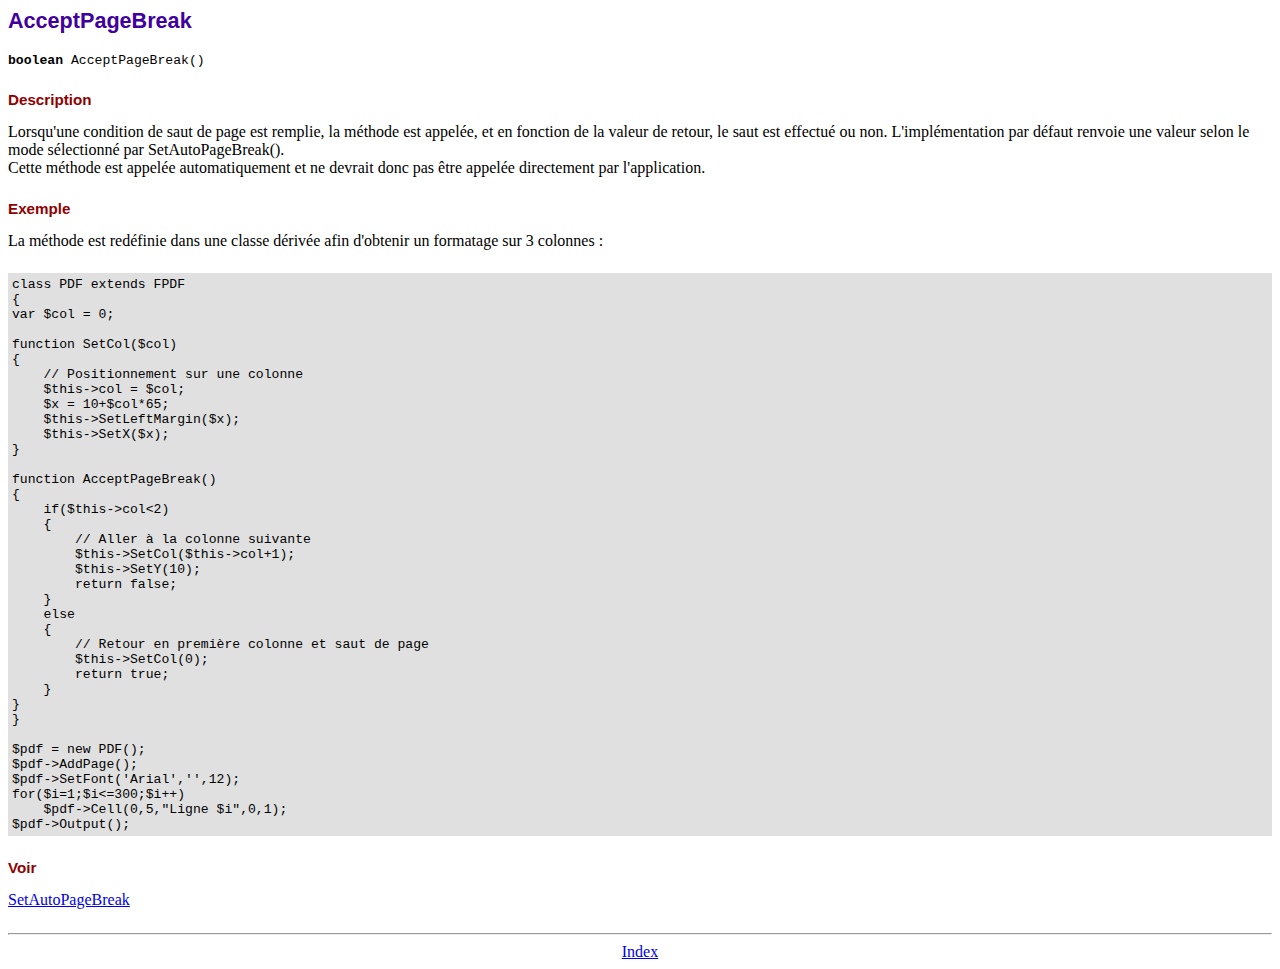
<file: app/Helpers/doc/acceptpagebreak.htm>
<!DOCTYPE html PUBLIC "-//W3C//DTD HTML 4.01 Transitional//EN">
<html>
<head>
<meta http-equiv="Content-Type" content="text/html; charset=ISO-8859-1">
<title>AcceptPageBreak</title>
<link type="text/css" rel="stylesheet" href="../fpdf.css">
</head>
<body>
<h1>AcceptPageBreak</h1>
<code><b>boolean</b> AcceptPageBreak()</code>
<h2>Description</h2>
Lorsqu'une condition de saut de page est remplie, la m�thode est appel�e, et en fonction de la
valeur de retour, le saut est effectu� ou non. L'impl�mentation par d�faut renvoie une valeur
selon le mode s�lectionn� par SetAutoPageBreak().
<br>
Cette m�thode est appel�e automatiquement et ne devrait donc pas �tre appel�e directement par
l'application.
<h2>Exemple</h2>
La m�thode est red�finie dans une classe d�riv�e afin d'obtenir un formatage sur 3 colonnes :
<div class="doc-source">
<pre><code>class PDF extends FPDF
{
var $col = 0;

function SetCol($col)
{
    // Positionnement sur une colonne
    $this-&gt;col = $col;
    $x = 10+$col*65;
    $this-&gt;SetLeftMargin($x);
    $this-&gt;SetX($x);
}

function AcceptPageBreak()
{
    if($this-&gt;col&lt;2)
    {
        // Aller � la colonne suivante
        $this-&gt;SetCol($this-&gt;col+1);
        $this-&gt;SetY(10);
        return false;
    }
    else
    {
        // Retour en premi�re colonne et saut de page
        $this-&gt;SetCol(0);
        return true;
    }
}
}

$pdf = new PDF();
$pdf-&gt;AddPage();
$pdf-&gt;SetFont('Arial','',12);
for($i=1;$i&lt;=300;$i++)
    $pdf-&gt;Cell(0,5,"Ligne $i",0,1);
$pdf-&gt;Output();</code></pre>
</div>
<h2>Voir</h2>
<a href="setautopagebreak.htm">SetAutoPageBreak</a>
<hr style="margin-top:1.5em">
<div style="text-align:center"><a href="index.htm">Index</a></div>
</body>
</html>
</file>
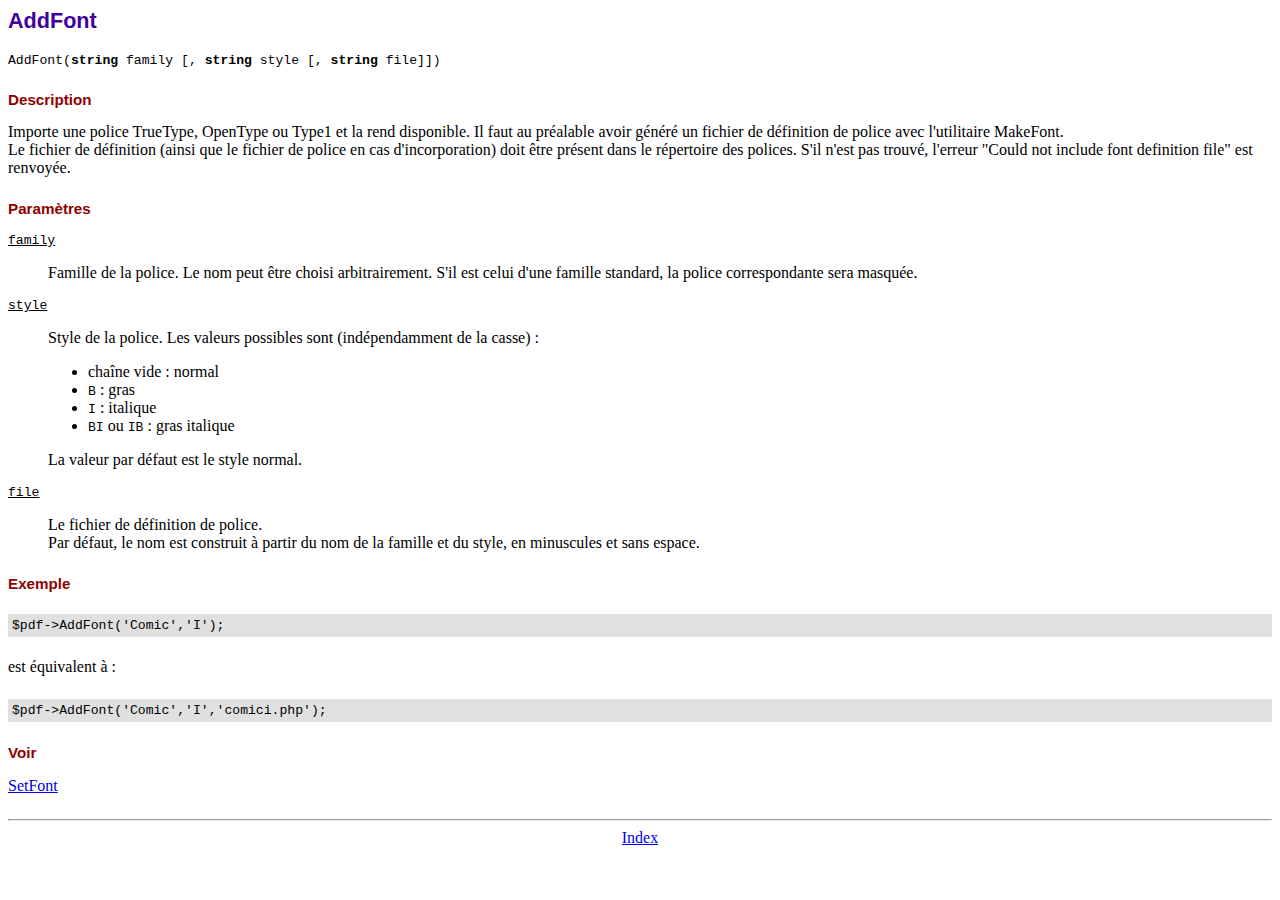
<file: app/Helpers/doc/addfont.htm>
<!DOCTYPE html PUBLIC "-//W3C//DTD HTML 4.01 Transitional//EN">
<html>
<head>
<meta http-equiv="Content-Type" content="text/html; charset=ISO-8859-1">
<title>AddFont</title>
<link type="text/css" rel="stylesheet" href="../fpdf.css">
</head>
<body>
<h1>AddFont</h1>
<code>AddFont(<b>string</b> family [, <b>string</b> style [, <b>string</b> file]])</code>
<h2>Description</h2>
Importe une police TrueType, OpenType ou Type1 et la rend disponible. Il faut au pr�alable avoir g�n�r�
un fichier de d�finition de police avec l'utilitaire MakeFont.
<br>
Le fichier de d�finition (ainsi que le fichier de police en cas d'incorporation) doit �tre pr�sent
dans le r�pertoire des polices. S'il n'est pas trouv�, l'erreur "Could not include font definition file"
est renvoy�e.
<h2>Param�tres</h2>
<dl class="param">
<dt><code>family</code></dt>
<dd>
Famille de la police. Le nom peut �tre choisi arbitrairement. S'il est celui d'une famille
standard, la police correspondante sera masqu�e.
</dd>
<dt><code>style</code></dt>
<dd>
Style de la police. Les valeurs possibles sont (ind�pendamment de la casse) :
<ul>
<li>cha�ne vide : normal</li>
<li><code>B</code> : gras</li>
<li><code>I</code> : italique</li>
<li><code>BI</code> ou <code>IB</code> : gras italique</li>
</ul>
La valeur par d�faut est le style normal.
</dd>
<dt><code>file</code></dt>
<dd>
Le fichier de d�finition de police.
<br>
Par d�faut, le nom est construit � partir du nom de la famille et du style, en minuscules et
sans espace.
</dd>
</dl>
<h2>Exemple</h2>
<div class="doc-source">
<pre><code>$pdf-&gt;AddFont('Comic','I');</code></pre>
</div>
est �quivalent � :
<div class="doc-source">
<pre><code>$pdf-&gt;AddFont('Comic','I','comici.php');</code></pre>
</div>
<h2>Voir</h2>
<a href="setfont.htm">SetFont</a>
<hr style="margin-top:1.5em">
<div style="text-align:center"><a href="index.htm">Index</a></div>
</body>
</html>
</file>
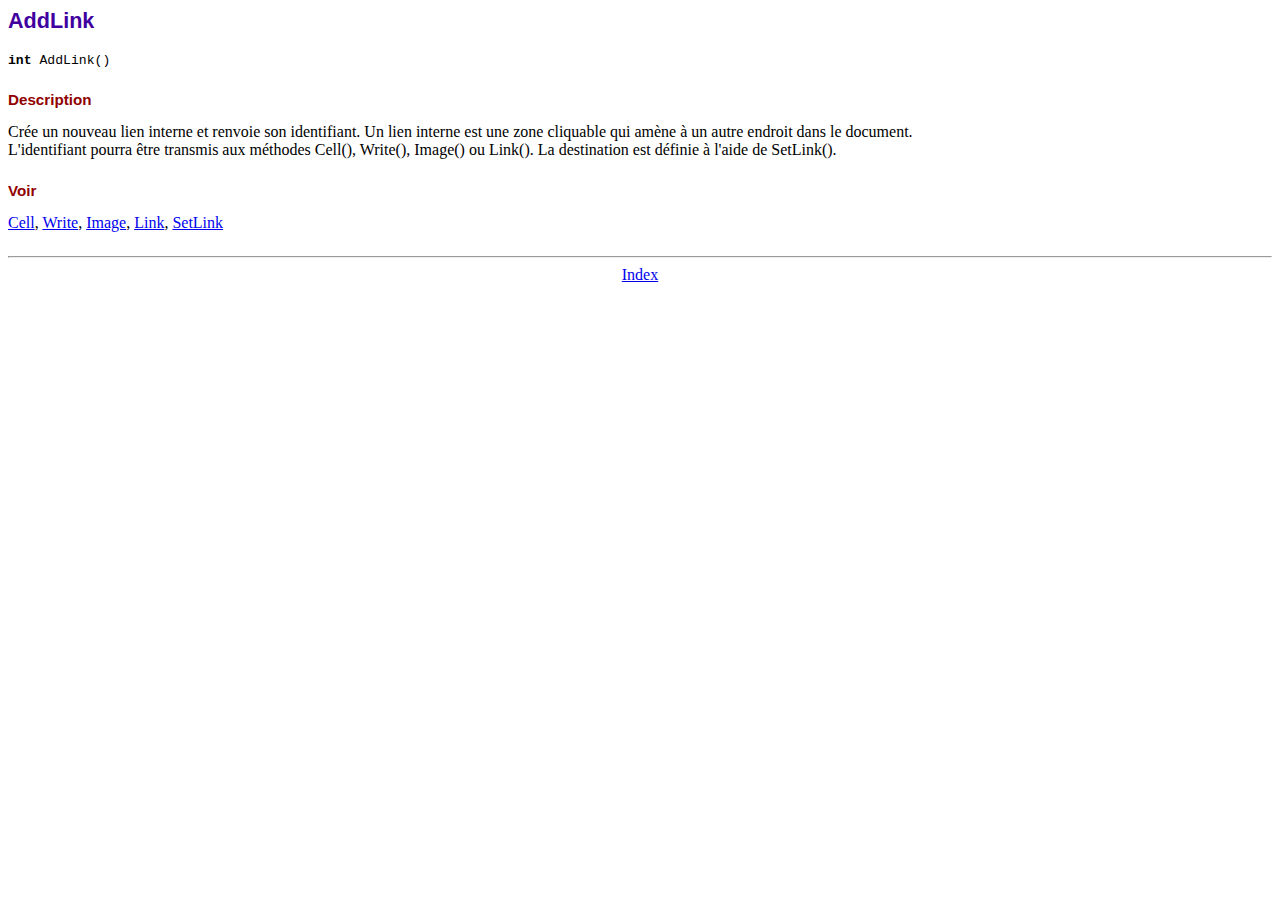
<file: app/Helpers/doc/addlink.htm>
<!DOCTYPE html PUBLIC "-//W3C//DTD HTML 4.01 Transitional//EN">
<html>
<head>
<meta http-equiv="Content-Type" content="text/html; charset=ISO-8859-1">
<title>AddLink</title>
<link type="text/css" rel="stylesheet" href="../fpdf.css">
</head>
<body>
<h1>AddLink</h1>
<code><b>int</b> AddLink()</code>
<h2>Description</h2>
Cr�e un nouveau lien interne et renvoie son identifiant. Un lien interne est une zone
cliquable qui am�ne � un autre endroit dans le document.
<br>
L'identifiant pourra �tre transmis aux m�thodes Cell(), Write(), Image() ou Link(). La
destination est d�finie � l'aide de SetLink().
<h2>Voir</h2>
<a href="cell.htm">Cell</a>,
<a href="write.htm">Write</a>,
<a href="image.htm">Image</a>,
<a href="link.htm">Link</a>,
<a href="setlink.htm">SetLink</a>
<hr style="margin-top:1.5em">
<div style="text-align:center"><a href="index.htm">Index</a></div>
</body>
</html>
</file>
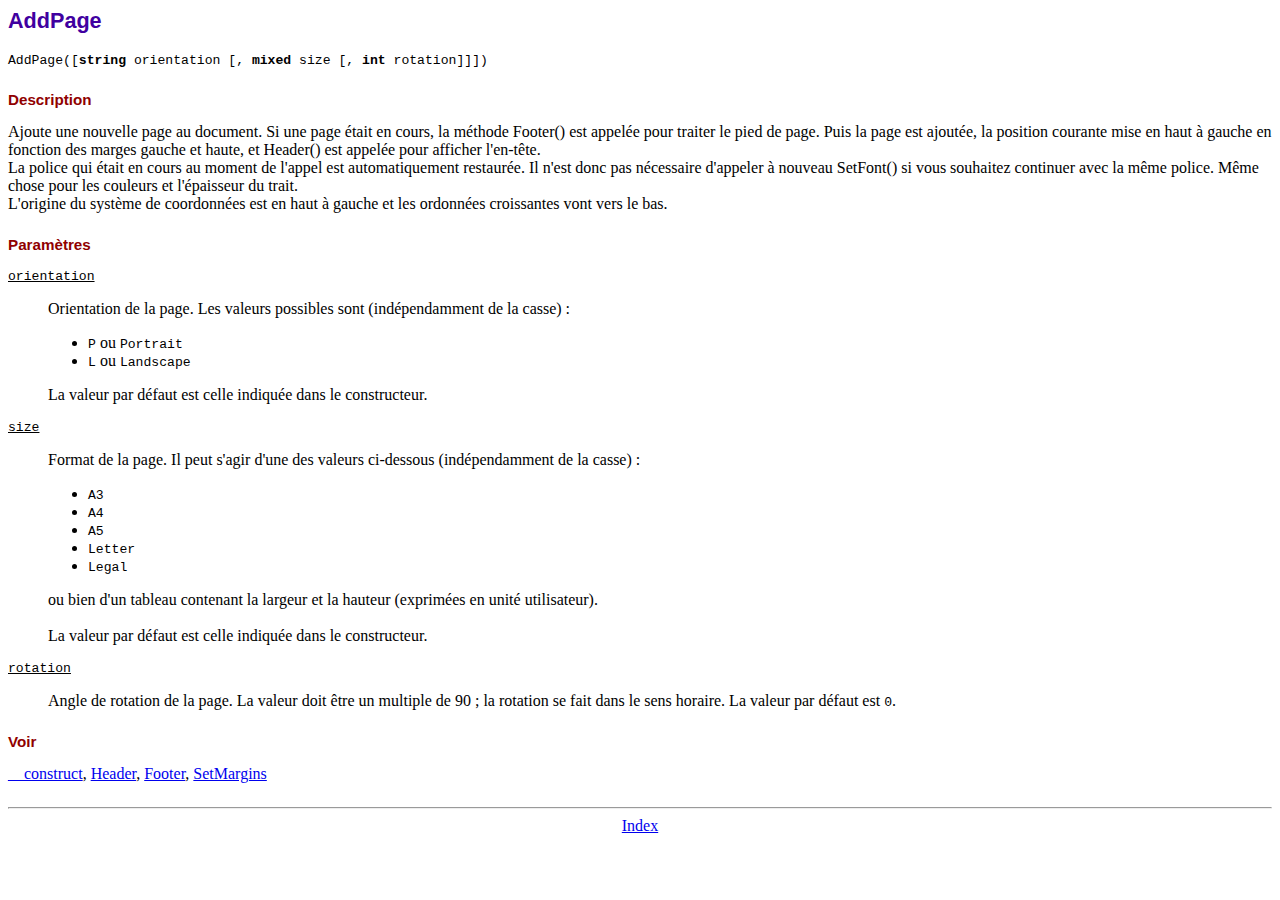
<file: app/Helpers/doc/addpage.htm>
<!DOCTYPE html PUBLIC "-//W3C//DTD HTML 4.01 Transitional//EN">
<html>
<head>
<meta http-equiv="Content-Type" content="text/html; charset=ISO-8859-1">
<title>AddPage</title>
<link type="text/css" rel="stylesheet" href="../fpdf.css">
</head>
<body>
<h1>AddPage</h1>
<code>AddPage([<b>string</b> orientation [, <b>mixed</b> size [, <b>int</b> rotation]]])</code>
<h2>Description</h2>
Ajoute une nouvelle page au document. Si une page �tait en cours, la m�thode Footer() est
appel�e pour traiter le pied de page. Puis la page est ajout�e, la position courante
mise en haut � gauche en fonction des marges gauche et haute, et Header() est appel�e
pour afficher l'en-t�te.
<br>
La police qui �tait en cours au moment de l'appel est automatiquement restaur�e. Il n'est
donc pas n�cessaire d'appeler � nouveau SetFont() si vous souhaitez continuer avec la m�me
police. M�me chose pour les couleurs et l'�paisseur du trait.
<br>
L'origine du syst�me de coordonn�es est en haut � gauche et les ordonn�es croissantes vont
vers le bas.
<h2>Param�tres</h2>
<dl class="param">
<dt><code>orientation</code></dt>
<dd>
Orientation de la page. Les valeurs possibles sont (ind�pendamment de la casse) :
<ul>
<li><code>P</code> ou <code>Portrait</code></li>
<li><code>L</code> ou <code>Landscape</code></li>
</ul>
La valeur par d�faut est celle indiqu�e dans le constructeur.
</dd>
<dt><code>size</code></dt>
<dd>
Format de la page. Il peut s'agir d'une des valeurs ci-dessous (ind�pendamment de la casse) :
<ul>
<li><code>A3</code></li>
<li><code>A4</code></li>
<li><code>A5</code></li>
<li><code>Letter</code></li>
<li><code>Legal</code></li>
</ul>
ou bien d'un tableau contenant la largeur et la hauteur (exprim�es en unit� utilisateur).<br>
<br>
La valeur par d�faut est celle indiqu�e dans le constructeur.
</dd>
<dt><code>rotation</code></dt>
<dd>
Angle de rotation de la page. La valeur doit �tre un multiple de 90 ; la rotation se fait
dans le sens horaire. La valeur par d�faut est <code>0</code>.
</dd>
</dl>
<h2>Voir</h2>
<a href="__construct.htm">__construct</a>,
<a href="header.htm">Header</a>,
<a href="footer.htm">Footer</a>,
<a href="setmargins.htm">SetMargins</a>
<hr style="margin-top:1.5em">
<div style="text-align:center"><a href="index.htm">Index</a></div>
</body>
</html>
</file>
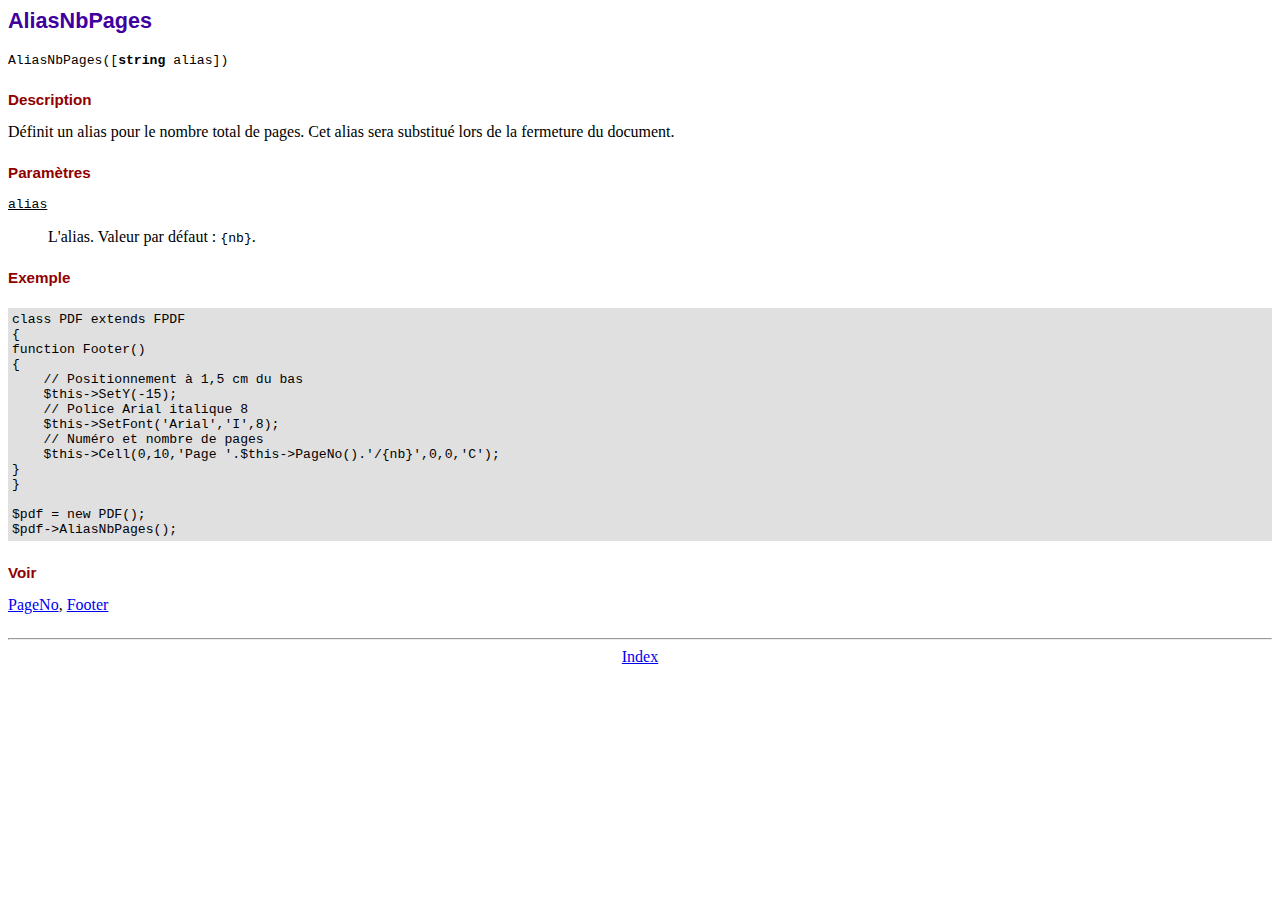
<file: app/Helpers/doc/aliasnbpages.htm>
<!DOCTYPE html PUBLIC "-//W3C//DTD HTML 4.01 Transitional//EN">
<html>
<head>
<meta http-equiv="Content-Type" content="text/html; charset=ISO-8859-1">
<title>AliasNbPages</title>
<link type="text/css" rel="stylesheet" href="../fpdf.css">
</head>
<body>
<h1>AliasNbPages</h1>
<code>AliasNbPages([<b>string</b> alias])</code>
<h2>Description</h2>
D�finit un alias pour le nombre total de pages. Cet alias sera substitu� lors de la fermeture
du document.
<h2>Param�tres</h2>
<dl class="param">
<dt><code>alias</code></dt>
<dd>
L'alias. Valeur par d�faut : <code>{nb}</code>.
</dd>
</dl>
<h2>Exemple</h2>
<div class="doc-source">
<pre><code>class PDF extends FPDF
{
function Footer()
{
    // Positionnement � 1,5 cm du bas
    $this-&gt;SetY(-15);
    // Police Arial italique 8
    $this-&gt;SetFont('Arial','I',8);
    // Num�ro et nombre de pages
    $this-&gt;Cell(0,10,'Page '.$this-&gt;PageNo().'/{nb}',0,0,'C');
}
}

$pdf = new PDF();
$pdf-&gt;AliasNbPages();</code></pre>
</div>
<h2>Voir</h2>
<a href="pageno.htm">PageNo</a>,
<a href="footer.htm">Footer</a>
<hr style="margin-top:1.5em">
<div style="text-align:center"><a href="index.htm">Index</a></div>
</body>
</html>
</file>
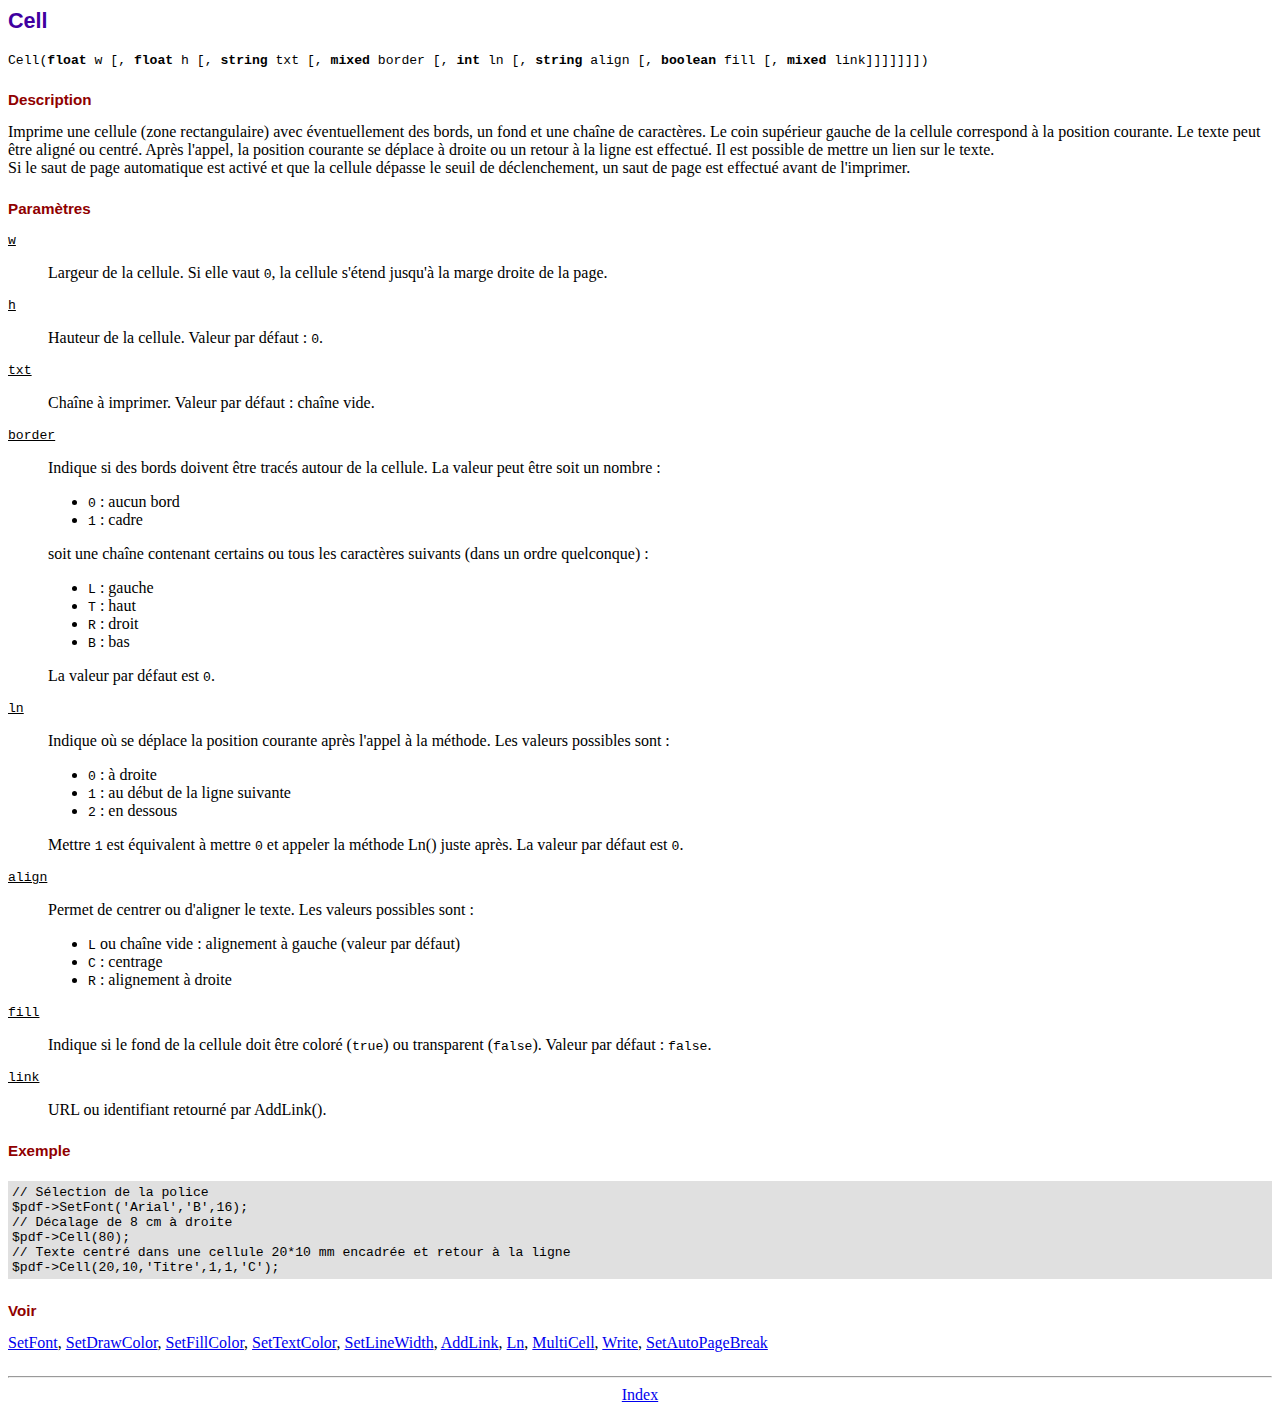
<file: app/Helpers/doc/cell.htm>
<!DOCTYPE html PUBLIC "-//W3C//DTD HTML 4.01 Transitional//EN">
<html>
<head>
<meta http-equiv="Content-Type" content="text/html; charset=ISO-8859-1">
<title>Cell</title>
<link type="text/css" rel="stylesheet" href="../fpdf.css">
</head>
<body>
<h1>Cell</h1>
<code>Cell(<b>float</b> w [, <b>float</b> h [, <b>string</b> txt [, <b>mixed</b> border [, <b>int</b> ln [, <b>string</b> align [, <b>boolean</b> fill [, <b>mixed</b> link]]]]]]])</code>
<h2>Description</h2>
Imprime une cellule (zone rectangulaire) avec �ventuellement des bords, un fond et une cha�ne
de caract�res. Le coin sup�rieur gauche de la cellule correspond � la position courante. Le
texte peut �tre align� ou centr�. Apr�s l'appel, la position courante se d�place � droite
ou un retour � la ligne est effectu�. Il est possible de mettre un lien sur le texte.
<br>
Si le saut de page automatique est activ� et que la cellule d�passe le seuil de d�clenchement,
un saut de page est effectu� avant de l'imprimer.
<h2>Param�tres</h2>
<dl class="param">
<dt><code>w</code></dt>
<dd>
Largeur de la cellule. Si elle vaut <code>0</code>, la cellule s'�tend jusqu'� la marge droite de
la page.
</dd>
<dt><code>h</code></dt>
<dd>
Hauteur de la cellule.
Valeur par d�faut : <code>0</code>.
</dd>
<dt><code>txt</code></dt>
<dd>
Cha�ne � imprimer.
Valeur par d�faut : cha�ne vide.
</dd>
<dt><code>border</code></dt>
<dd>
Indique si des bords doivent �tre trac�s autour de la cellule. La valeur peut �tre soit un
nombre :
<ul>
<li><code>0</code> : aucun bord</li>
<li><code>1</code> : cadre</li>
</ul>
soit une cha�ne contenant certains ou tous les caract�res suivants (dans un ordre quelconque) :
<ul>
<li><code>L</code> : gauche</li>
<li><code>T</code> : haut</li>
<li><code>R</code> : droit</li>
<li><code>B</code> : bas</li>
</ul>
La valeur par d�faut est <code>0</code>.
</dd>
<dt><code>ln</code></dt>
<dd>
Indique o� se d�place la position courante apr�s l'appel � la m�thode. Les valeurs possibles
sont :
<ul>
<li><code>0</code> : � droite</li>
<li><code>1</code> : au d�but de la ligne suivante</li>
<li><code>2</code> : en dessous</li>
</ul>
Mettre <code>1</code> est �quivalent � mettre <code>0</code> et appeler la m�thode Ln() juste apr�s.
La valeur par d�faut est <code>0</code>.
</dd>
<dt><code>align</code></dt>
<dd>
Permet de centrer ou d'aligner le texte. Les valeurs possibles sont :
<ul>
<li><code>L</code> ou cha�ne vide : alignement � gauche (valeur par d�faut)</li>
<li><code>C</code> : centrage</li>
<li><code>R</code> : alignement � droite</li>
</ul>
</dd>
<dt><code>fill</code></dt>
<dd>
Indique si le fond de la cellule doit �tre color� (<code>true</code>) ou transparent (<code>false</code>).
Valeur par d�faut : <code>false</code>.
</dd>
<dt><code>link</code></dt>
<dd>
URL ou identifiant retourn� par AddLink().
</dd>
</dl>
<h2>Exemple</h2>
<div class="doc-source">
<pre><code>// S�lection de la police
$pdf-&gt;SetFont('Arial','B',16);
// D�calage de 8 cm � droite
$pdf-&gt;Cell(80);
// Texte centr� dans une cellule 20*10 mm encadr�e et retour � la ligne
$pdf-&gt;Cell(20,10,'Titre',1,1,'C');</code></pre>
</div>
<h2>Voir</h2>
<a href="setfont.htm">SetFont</a>,
<a href="setdrawcolor.htm">SetDrawColor</a>,
<a href="setfillcolor.htm">SetFillColor</a>,
<a href="settextcolor.htm">SetTextColor</a>,
<a href="setlinewidth.htm">SetLineWidth</a>,
<a href="addlink.htm">AddLink</a>,
<a href="ln.htm">Ln</a>,
<a href="multicell.htm">MultiCell</a>,
<a href="write.htm">Write</a>,
<a href="setautopagebreak.htm">SetAutoPageBreak</a>
<hr style="margin-top:1.5em">
<div style="text-align:center"><a href="index.htm">Index</a></div>
</body>
</html>
</file>
<file: stylesheets/stylesheet.css>
* {
  box-sizing: border-box; }

body {
  padding: 0;
  margin: 0;
  font-family: "Open Sans", "Helvetica Neue", Helvetica, Arial, sans-serif;
  font-size: 16px;
  line-height: 1.5;
  color: #606c71; }

a {
  color: #1e6bb8;
  text-decoration: none; }
  a:hover {
    text-decoration: underline; }

.btn {
  display: inline-block;
  margin-bottom: 1rem;
  color: rgba(255, 255, 255, 0.7);
  background-color: rgba(255, 255, 255, 0.08);
  border-color: rgba(255, 255, 255, 0.2);
  border-style: solid;
  border-width: 1px;
  border-radius: 0.3rem;
  transition: color 0.2s, background-color 0.2s, border-color 0.2s; }
  .btn + .btn {
    margin-left: 1rem; }

.btn:hover {
  color: rgba(255, 255, 255, 0.8);
  text-decoration: none;
  background-color: rgba(255, 255, 255, 0.2);
  border-color: rgba(255, 255, 255, 0.3); }

@media screen and (min-width: 64em) {
  .btn {
    padding: 0.75rem 1rem; } }

@media screen and (min-width: 42em) and (max-width: 64em) {
  .btn {
    padding: 0.6rem 0.9rem;
    font-size: 0.9rem; } }

@media screen and (max-width: 42em) {
  .btn {
    display: block;
    width: 100%;
    padding: 0.75rem;
    font-size: 0.9rem; }
    .btn + .btn {
      margin-top: 1rem;
      margin-left: 0; } }

.page-header {
  color: #fff;
  text-align: center;
  background-color: #159957;
  background-image: linear-gradient(120deg, #155799, #159957); }

@media screen and (min-width: 64em) {
  .page-header {
    padding: 5rem 6rem; } }

@media screen and (min-width: 42em) and (max-width: 64em) {
  .page-header {
    padding: 3rem 4rem; } }

@media screen and (max-width: 42em) {
  .page-header {
    padding: 2rem 1rem; } }

.project-name {
  margin-top: 0;
  margin-bottom: 0.1rem; }

@media screen and (min-width: 64em) {
  .project-name {
    font-size: 3.25rem; } }

@media screen and (min-width: 42em) and (max-width: 64em) {
  .project-name {
    font-size: 2.25rem; } }

@media screen and (max-width: 42em) {
  .project-name {
    font-size: 1.75rem; } }

.project-tagline {
  margin-bottom: 2rem;
  font-weight: normal;
  opacity: 0.7; }

@media screen and (min-width: 64em) {
  .project-tagline {
    font-size: 1.25rem; } }

@media screen and (min-width: 42em) and (max-width: 64em) {
  .project-tagline {
    font-size: 1.15rem; } }

@media screen and (max-width: 42em) {
  .project-tagline {
    font-size: 1rem; } }

.main-content :first-child {
  margin-top: 0; }
.main-content img {
  max-width: 100%; }
.main-content h1, .main-content h2, .main-content h3, .main-content h4, .main-content h5, .main-content h6 {
  margin-top: 2rem;
  margin-bottom: 1rem;
  font-weight: normal;
  color: #159957; }
.main-content p {
  margin-bottom: 1em; }
.main-content code {
  padding: 2px 4px;
  font-family: Consolas, "Liberation Mono", Menlo, Courier, monospace;
  font-size: 0.9rem;
  color: #383e41;
  background-color: #f3f6fa;
  border-radius: 0.3rem; }
.main-content pre {
  padding: 0.8rem;
  margin-top: 0;
  margin-bottom: 1rem;
  font: 1rem Consolas, "Liberation Mono", Menlo, Courier, monospace;
  color: #567482;
  word-wrap: normal;
  background-color: #f3f6fa;
  border: solid 1px #dce6f0;
  border-radius: 0.3rem; }
  .main-content pre > code {
    padding: 0;
    margin: 0;
    font-size: 0.9rem;
    color: #567482;
    word-break: normal;
    white-space: pre;
    background: transparent;
    border: 0; }
.main-content .highlight {
  margin-bottom: 1rem; }
  .main-content .highlight pre {
    margin-bottom: 0;
    word-break: normal; }
.main-content .highlight pre, .main-content pre {
  padding: 0.8rem;
  overflow: auto;
  font-size: 0.9rem;
  line-height: 1.45;
  border-radius: 0.3rem; }
.main-content pre code, .main-content pre tt {
  display: inline;
  max-width: initial;
  padding: 0;
  margin: 0;
  overflow: initial;
  line-height: inherit;
  word-wrap: normal;
  background-color: transparent;
  border: 0; }
  .main-content pre code:before, .main-content pre code:after, .main-content pre tt:before, .main-content pre tt:after {
    content: normal; }
.main-content ul, .main-content ol {
  margin-top: 0; }
.main-content blockquote {
  padding: 0 1rem;
  margin-left: 0;
  color: #819198;
  border-left: 0.3rem solid #dce6f0; }
  .main-content blockquote > :first-child {
    margin-top: 0; }
  .main-content blockquote > :last-child {
    margin-bottom: 0; }
.main-content table {
  display: block;
  width: 100%;
  overflow: auto;
  word-break: normal;
  word-break: keep-all; }
  .main-content table th {
    font-weight: bold; }
  .main-content table th, .main-content table td {
    padding: 0.5rem 1rem;
    border: 1px solid #e9ebec; }
.main-content dl {
  padding: 0; }
  .main-content dl dt {
    padding: 0;
    margin-top: 1rem;
    font-size: 1rem;
    font-weight: bold; }
  .main-content dl dd {
    padding: 0;
    margin-bottom: 1rem; }
.main-content hr {
  height: 2px;
  padding: 0;
  margin: 1rem 0;
  background-color: #eff0f1;
  border: 0; }

@media screen and (min-width: 64em) {
  .main-content {
    max-width: 64rem;
    padding: 2rem 6rem;
    margin: 0 auto;
    font-size: 1.1rem; } }

@media screen and (min-width: 42em) and (max-width: 64em) {
  .main-content {
    padding: 2rem 4rem;
    font-size: 1.1rem; } }

@media screen and (max-width: 42em) {
  .main-content {
    padding: 2rem 1rem;
    font-size: 1rem; } }

.site-footer {
  padding-top: 2rem;
  margin-top: 2rem;
  border-top: solid 1px #eff0f1; }

.site-footer-owner {
  display: block;
  font-weight: bold; }

.site-footer-credits {
  color: #819198; }

@media screen and (min-width: 64em) {
  .site-footer {
    font-size: 1rem; } }

@media screen and (min-width: 42em) and (max-width: 64em) {
  .site-footer {
    font-size: 1rem; } }

@media screen and (max-width: 42em) {
  .site-footer {
    font-size: 0.9rem; } }
</file>
<file: stylesheets/github-light.css>
/*
   Copyright 2014 GitHub Inc.

   Licensed under the Apache License, Version 2.0 (the "License");
   you may not use this file except in compliance with the License.
   You may obtain a copy of the License at

       http://www.apache.org/licenses/LICENSE-2.0

   Unless required by applicable law or agreed to in writing, software
   distributed under the License is distributed on an "AS IS" BASIS,
   WITHOUT WARRANTIES OR CONDITIONS OF ANY KIND, either express or implied.
   See the License for the specific language governing permissions and
   limitations under the License.

*/

.pl-c /* comment */ {
  color: #969896;
}

.pl-c1      /* constant, markup.raw, meta.diff.header, meta.module-reference, meta.property-name, support, support.constant, support.variable, variable.other.constant */,
.pl-s .pl-v /* string variable */ {
  color: #0086b3;
}

.pl-e  /* entity */,
.pl-en /* entity.name */ {
  color: #795da3;
}

.pl-s .pl-s1 /* string source */,
.pl-smi      /* storage.modifier.import, storage.modifier.package, storage.type.java, variable.other, variable.parameter.function */ {
  color: #333;
}

.pl-ent /* entity.name.tag */ {
  color: #63a35c;
}

.pl-k /* keyword, storage, storage.type */ {
  color: #a71d5d;
}

.pl-pds              /* punctuation.definition.string, string.regexp.character-class */,
.pl-s                /* string */,
.pl-s .pl-pse .pl-s1 /* string punctuation.section.embedded source */,
.pl-sr               /* string.regexp */,
.pl-sr .pl-cce       /* string.regexp constant.character.escape */,
.pl-sr .pl-sra       /* string.regexp string.regexp.arbitrary-repitition */,
.pl-sr .pl-sre       /* string.regexp source.ruby.embedded */ {
  color: #183691;
}

.pl-v /* variable */ {
  color: #ed6a43;
}

.pl-id /* invalid.deprecated */ {
  color: #b52a1d;
}

.pl-ii /* invalid.illegal */ {
  background-color: #b52a1d;
  color: #f8f8f8;
}

.pl-sr .pl-cce /* string.regexp constant.character.escape */ {
  color: #63a35c;
  font-weight: bold;
}

.pl-ml /* markup.list */ {
  color: #693a17;
}

.pl-mh        /* markup.heading */,
.pl-mh .pl-en /* markup.heading entity.name */,
.pl-ms        /* meta.separator */ {
  color: #1d3e81;
  font-weight: bold;
}

.pl-mq /* markup.quote */ {
  color: #008080;
}

.pl-mi /* markup.italic */ {
  color: #333;
  font-style: italic;
}

.pl-mb /* markup.bold */ {
  color: #333;
  font-weight: bold;
}

.pl-md /* markup.deleted, meta.diff.header.from-file */ {
  background-color: #ffecec;
  color: #bd2c00;
}

.pl-mi1 /* markup.inserted, meta.diff.header.to-file */ {
  background-color: #eaffea;
  color: #55a532;
}

.pl-mdr /* meta.diff.range */ {
  color: #795da3;
  font-weight: bold;
}

.pl-mo /* meta.output */ {
  color: #1d3e81;
}
</file>
<file: app/Helpers/fpdf.css>
body {font-family:"Times New Roman",serif}
h1 {font:bold 135% Arial,sans-serif; color:#4000A0; margin-bottom:0.9em}
h2 {font:bold 95% Arial,sans-serif; color:#900000; margin-top:1.5em; margin-bottom:1em}
dl.param dt {text-decoration:underline}
dl.param dd {margin-top:1em; margin-bottom:1em}
dl.param ul {margin-top:1em; margin-bottom:1em}
tt, code, kbd {font-family:"Courier New",Courier,monospace; font-size:82%}
div.source {margin-top:1.4em; margin-bottom:1.3em}
div.source pre {display:table; border:1px solid #24246A; width:100%; margin:0em; font-family:inherit; font-size:100%}
div.source code {display:block; border:1px solid #C5C5EC; background-color:#F0F5FF; padding:6px; color:#000000}
div.doc-source {margin-top:1.4em; margin-bottom:1.3em}
div.doc-source pre {display:table; width:100%; margin:0em; font-family:inherit; font-size:100%}
div.doc-source code {display:block; background-color:#E0E0E0; padding:4px}
.kw {color:#000080; font-weight:bold}
.str {color:#CC0000}
.cmt {color:#008000}
p.demo {text-align:center; margin-top:-0.9em}
a.demo {text-decoration:none; font-weight:bold; color:#0000CC}
a.demo:link {text-decoration:none; font-weight:bold; color:#0000CC}
a.demo:hover {text-decoration:none; font-weight:bold; color:#0000FF}
a.demo:active {text-decoration:none; font-weight:bold; color:#0000FF}
</file>
